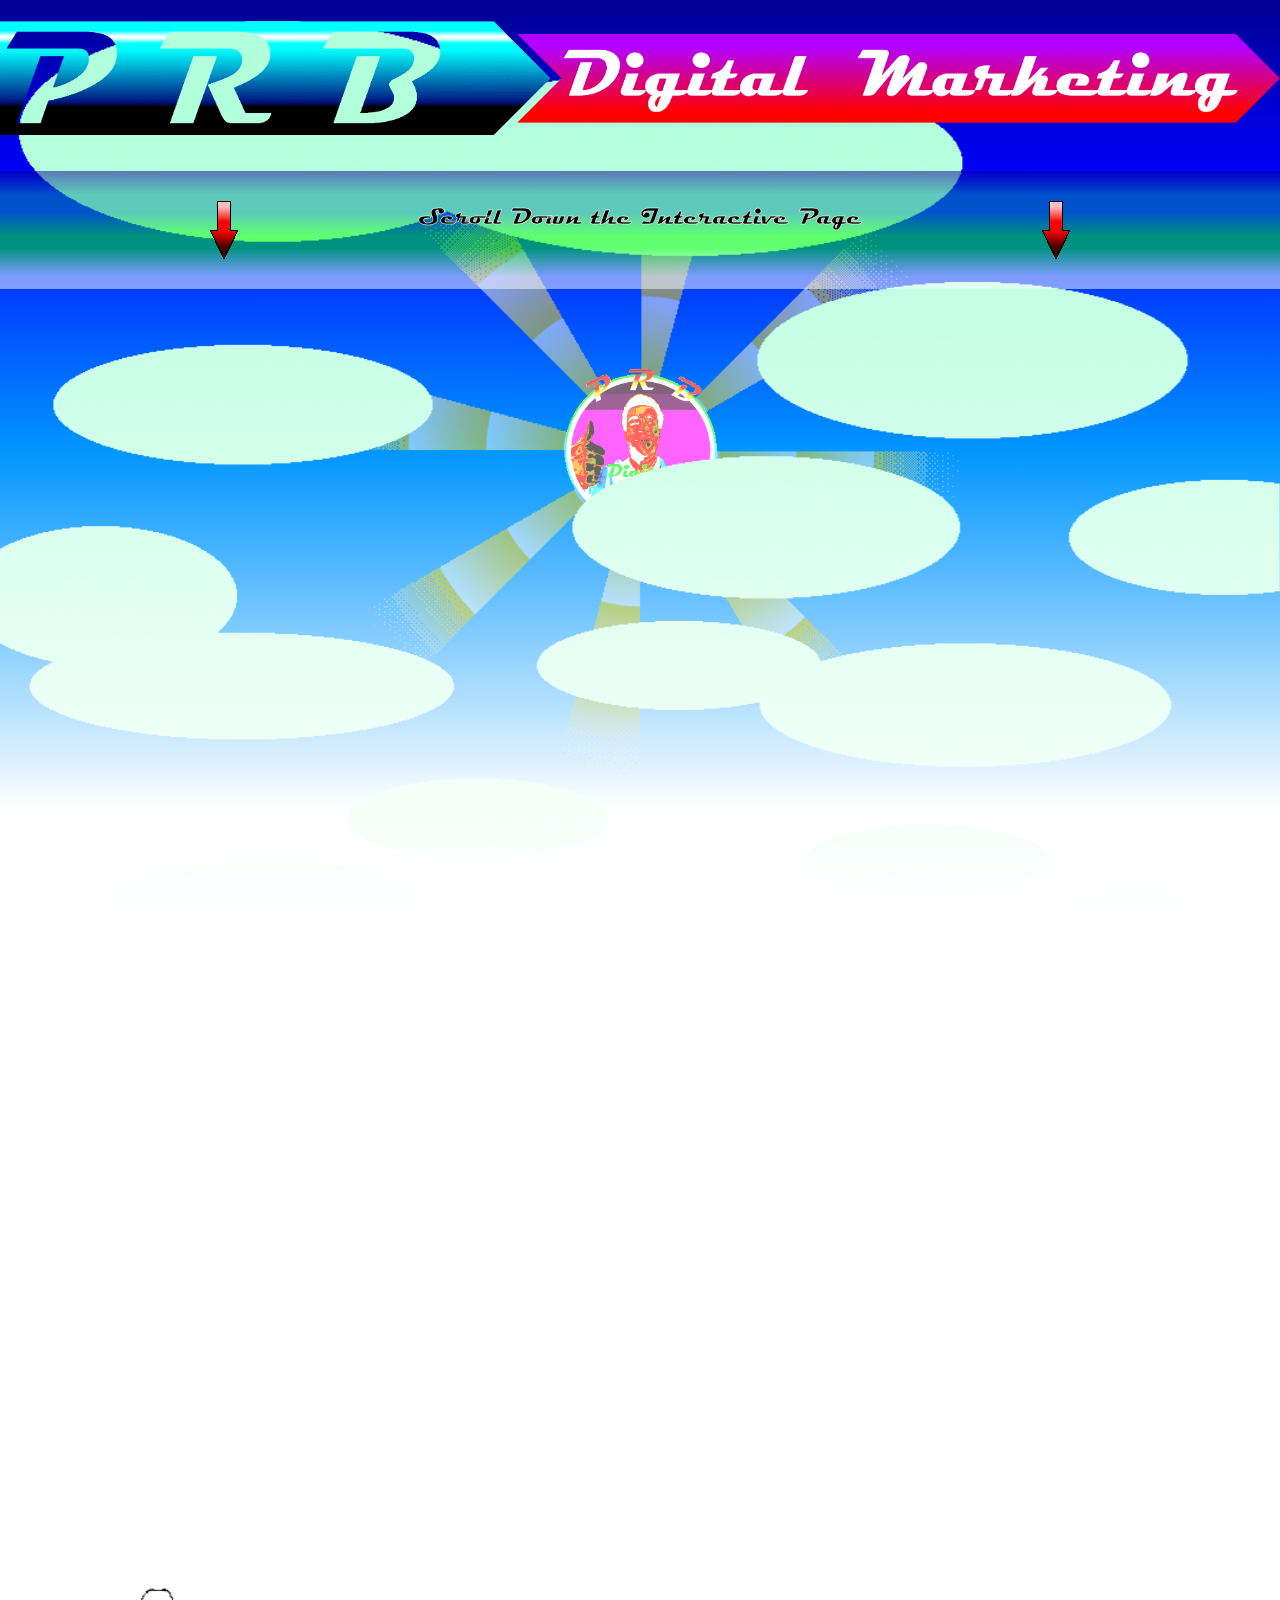
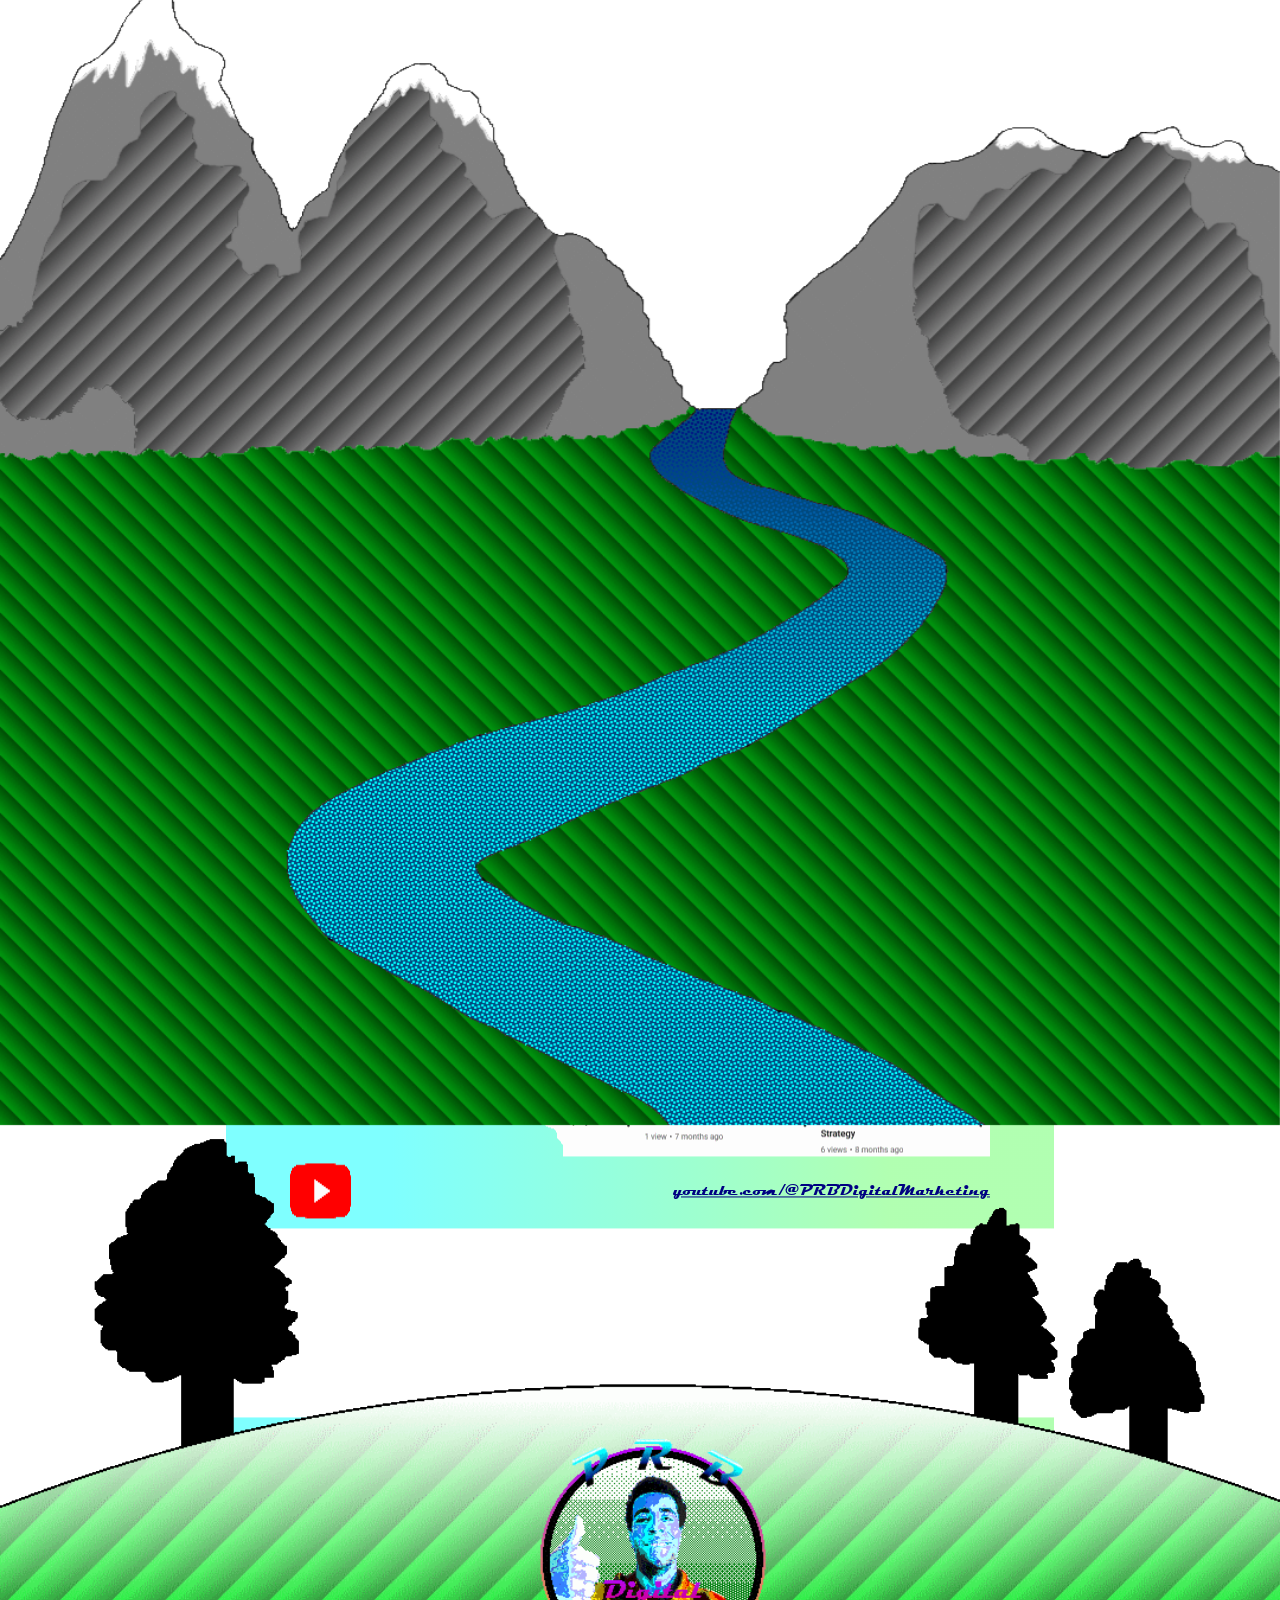
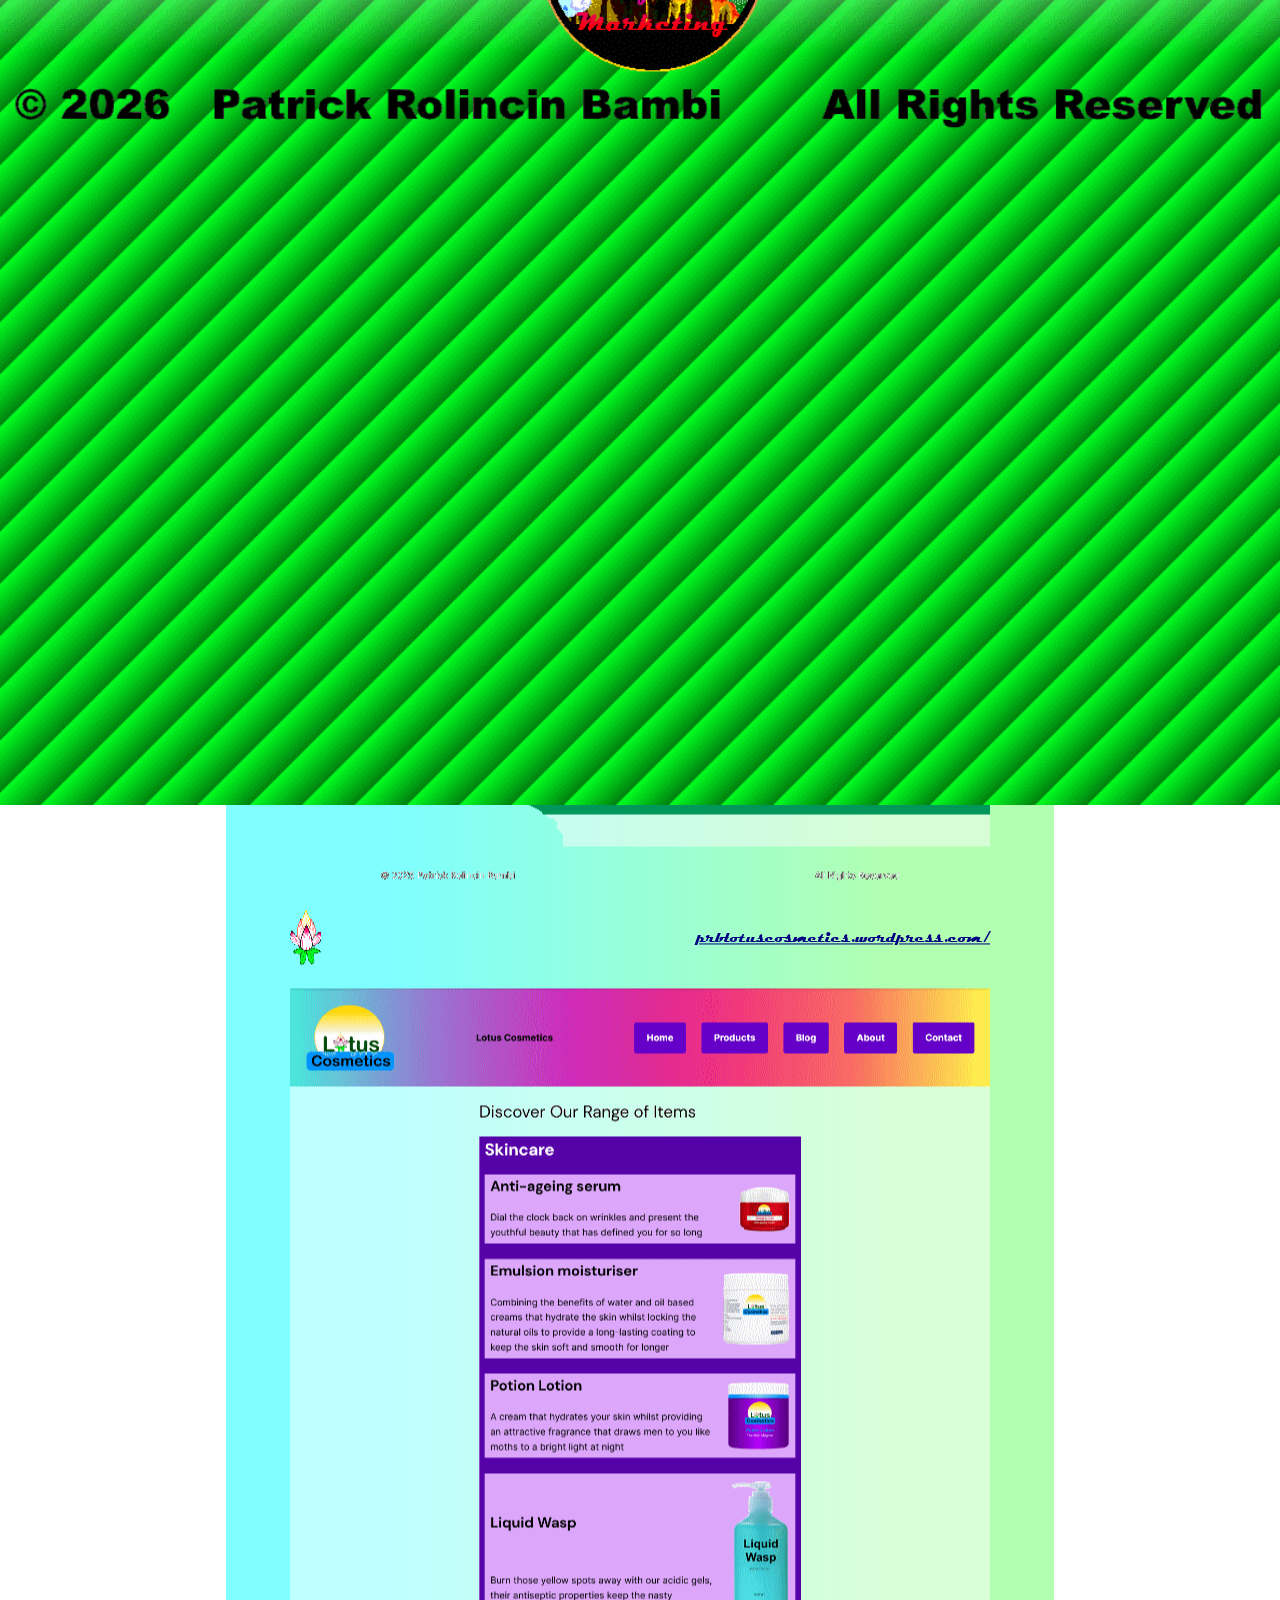
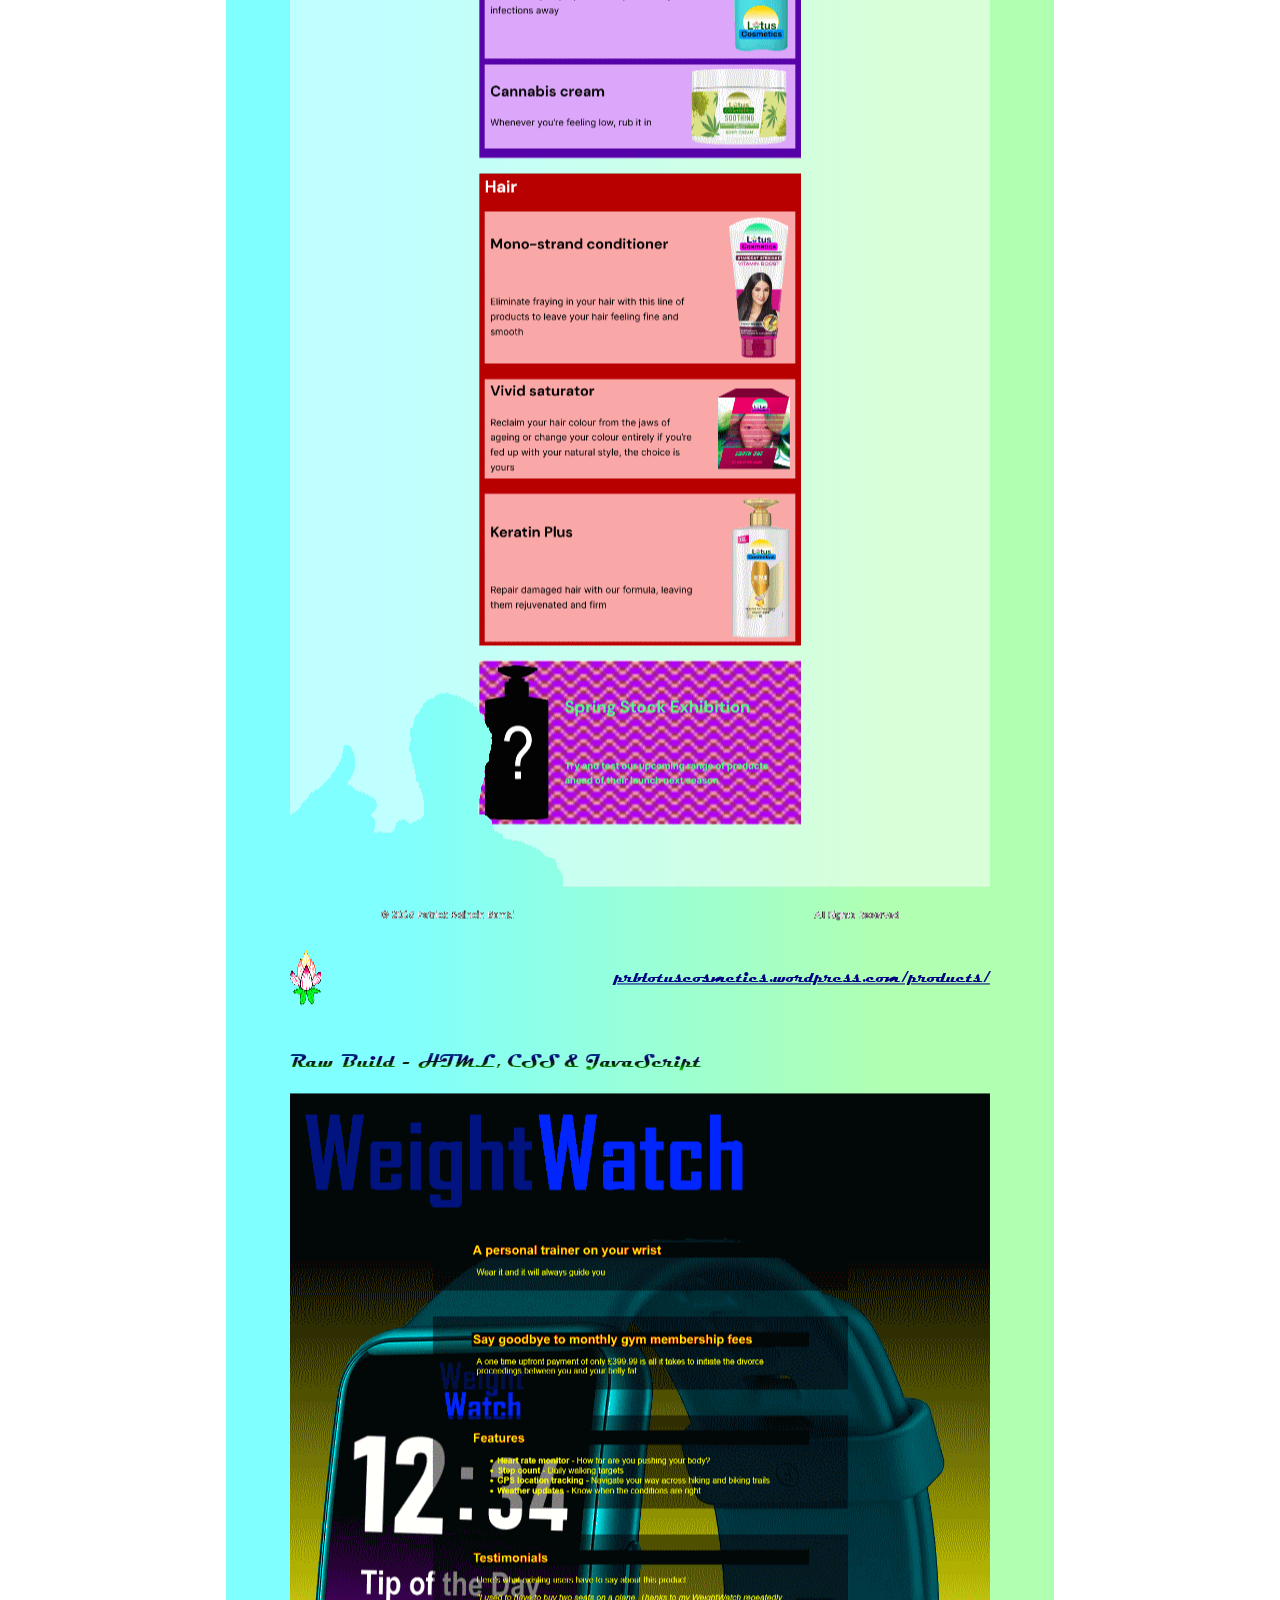
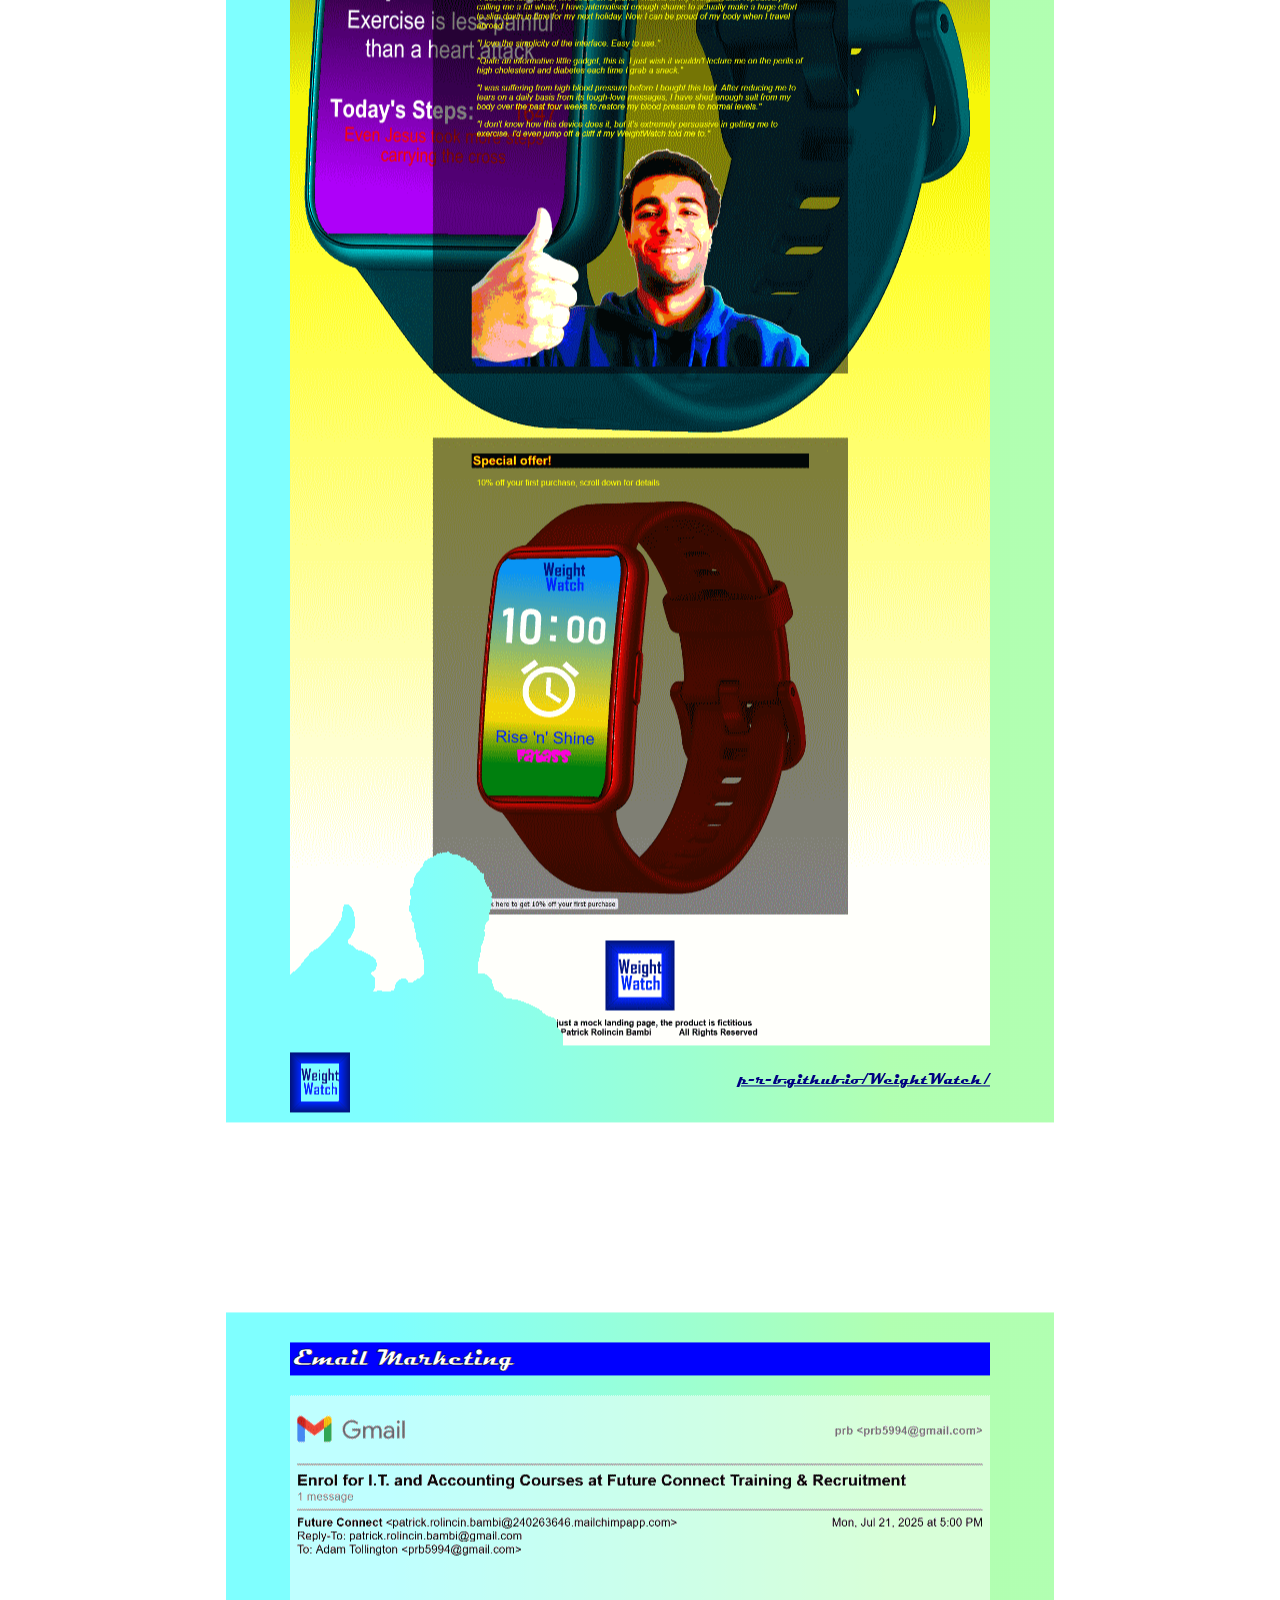
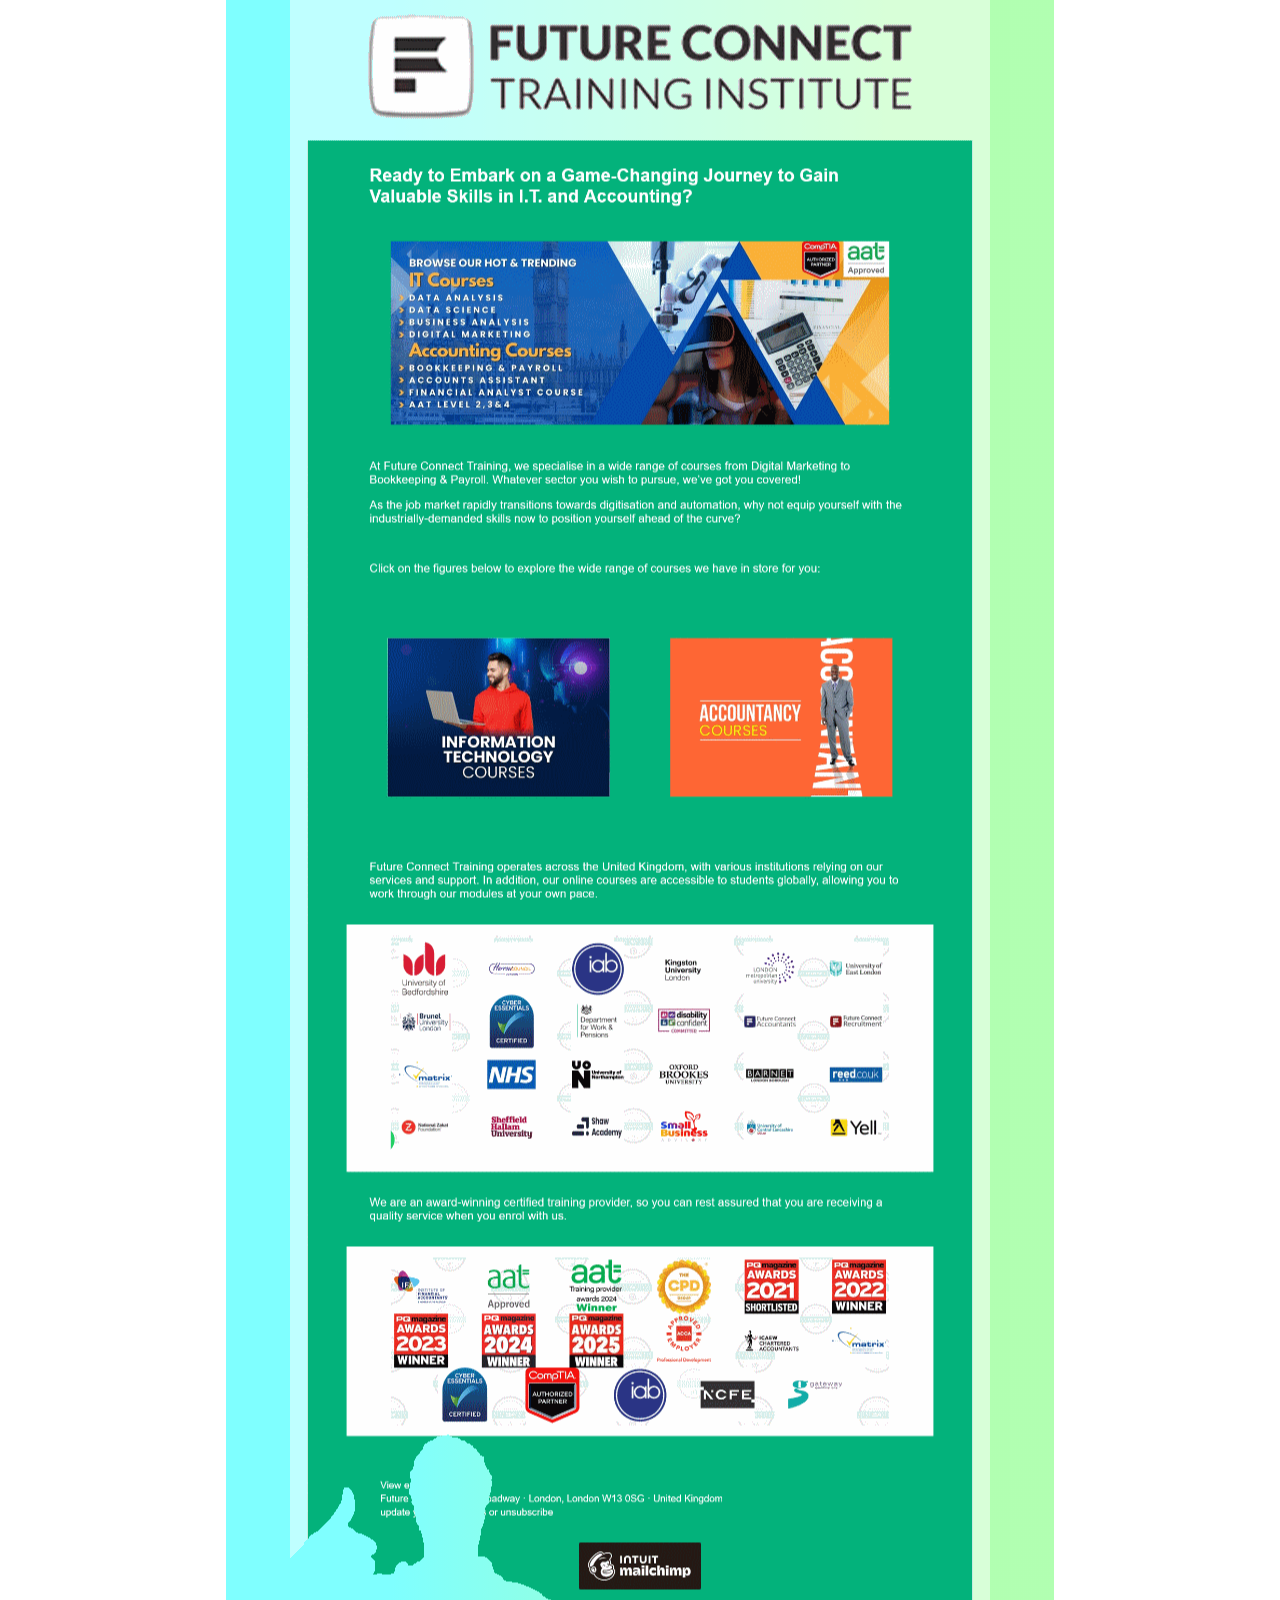
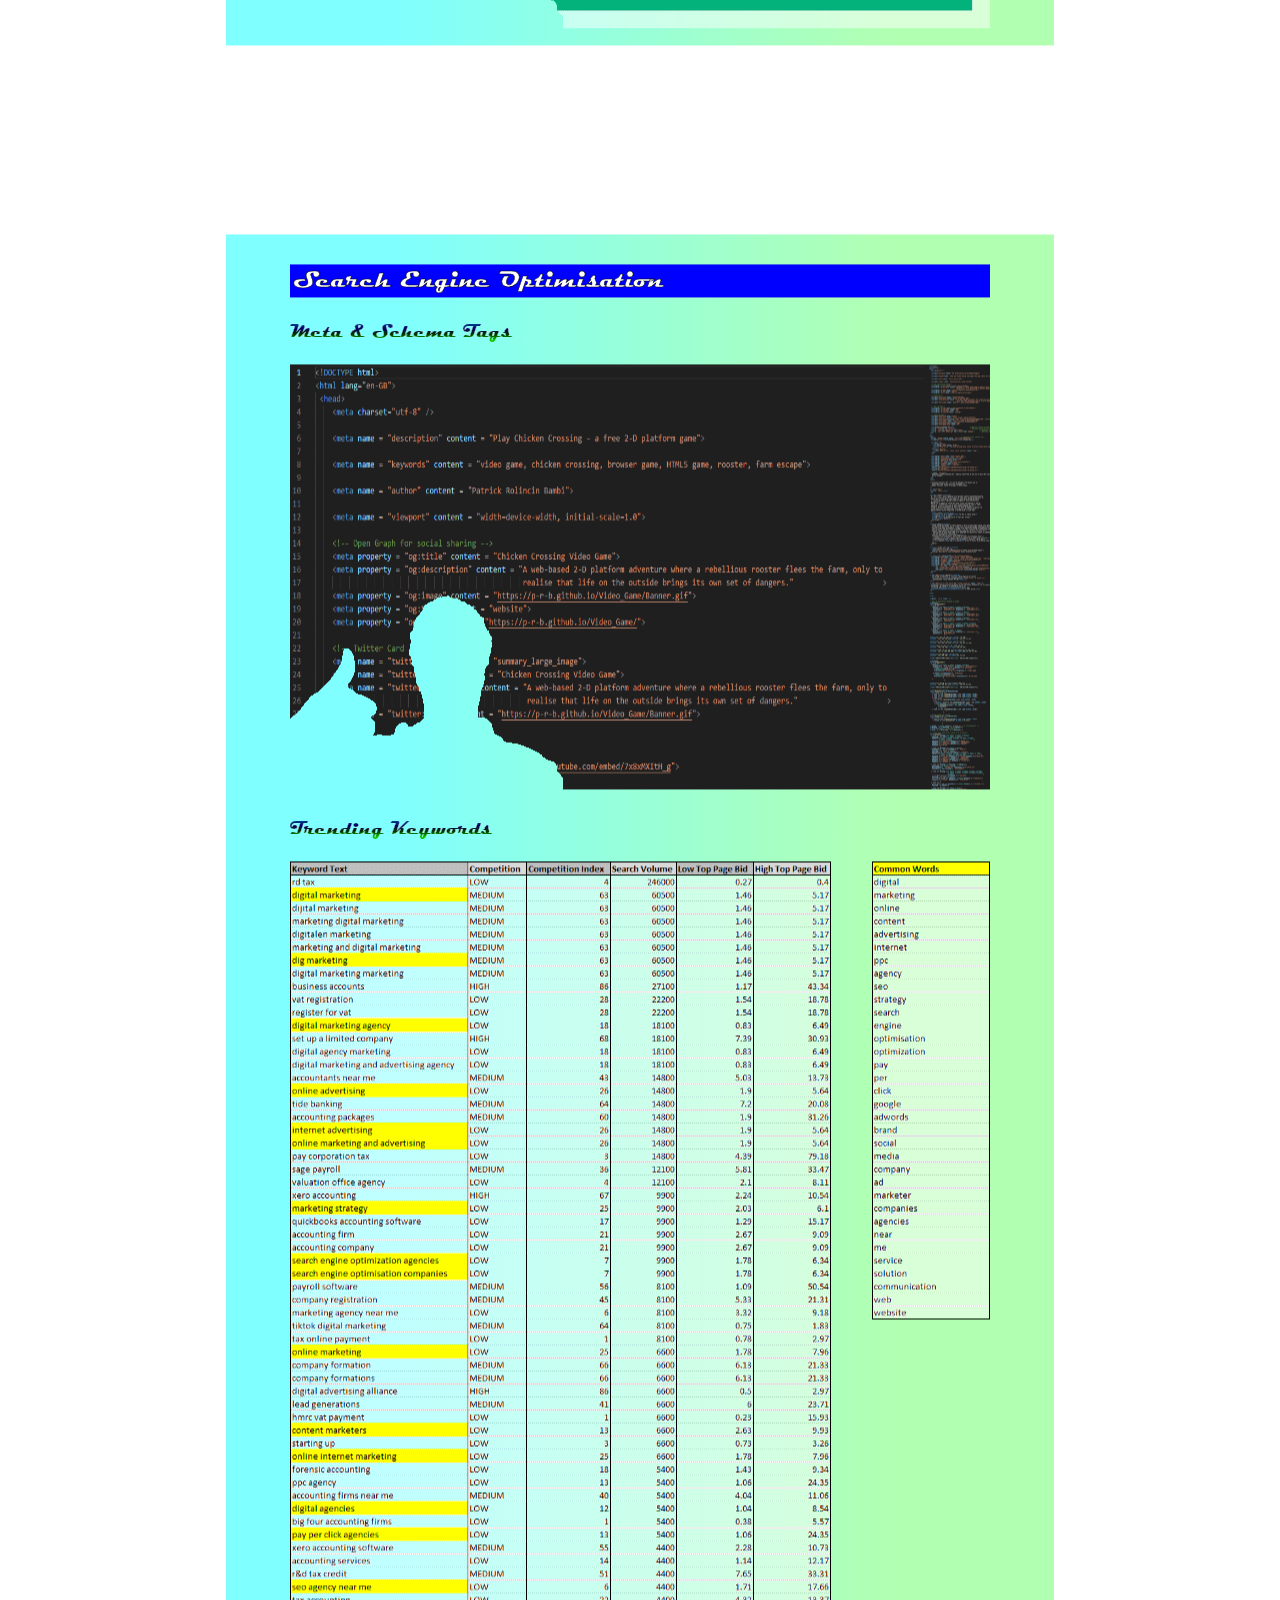
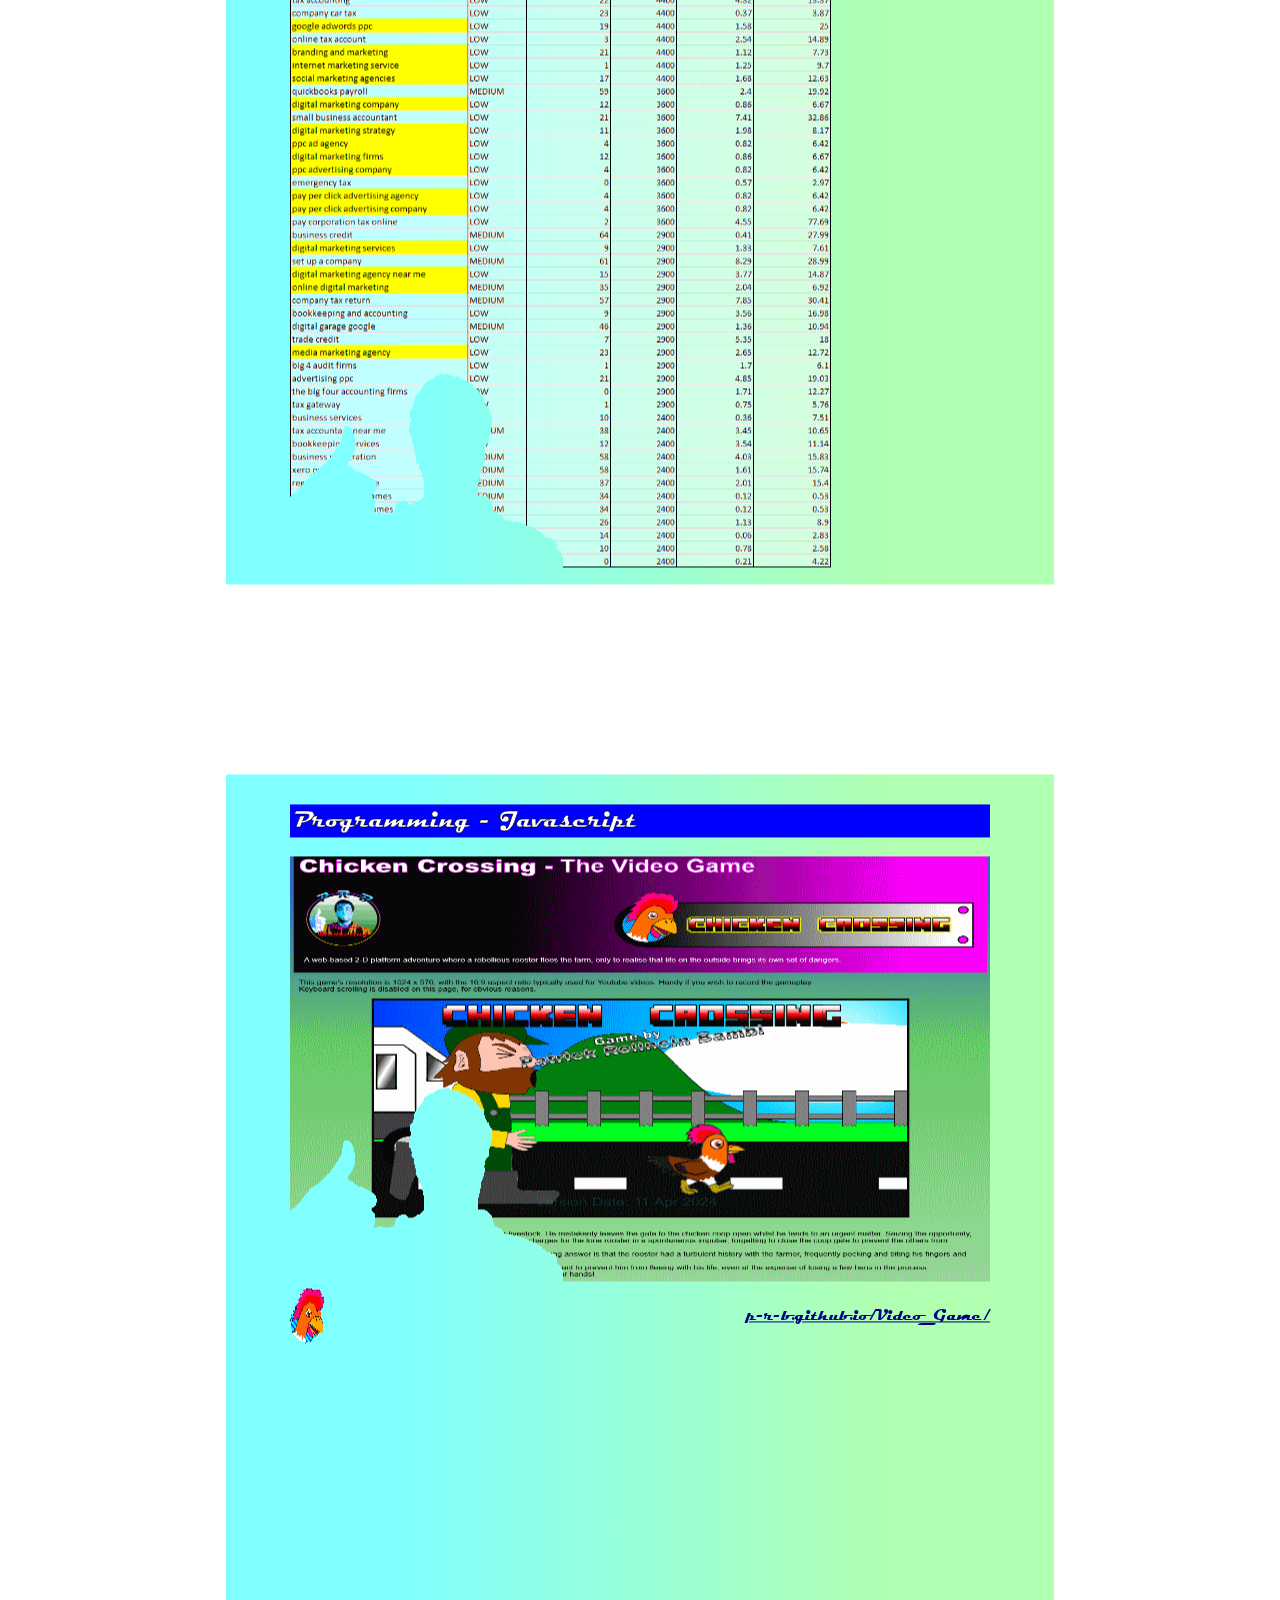
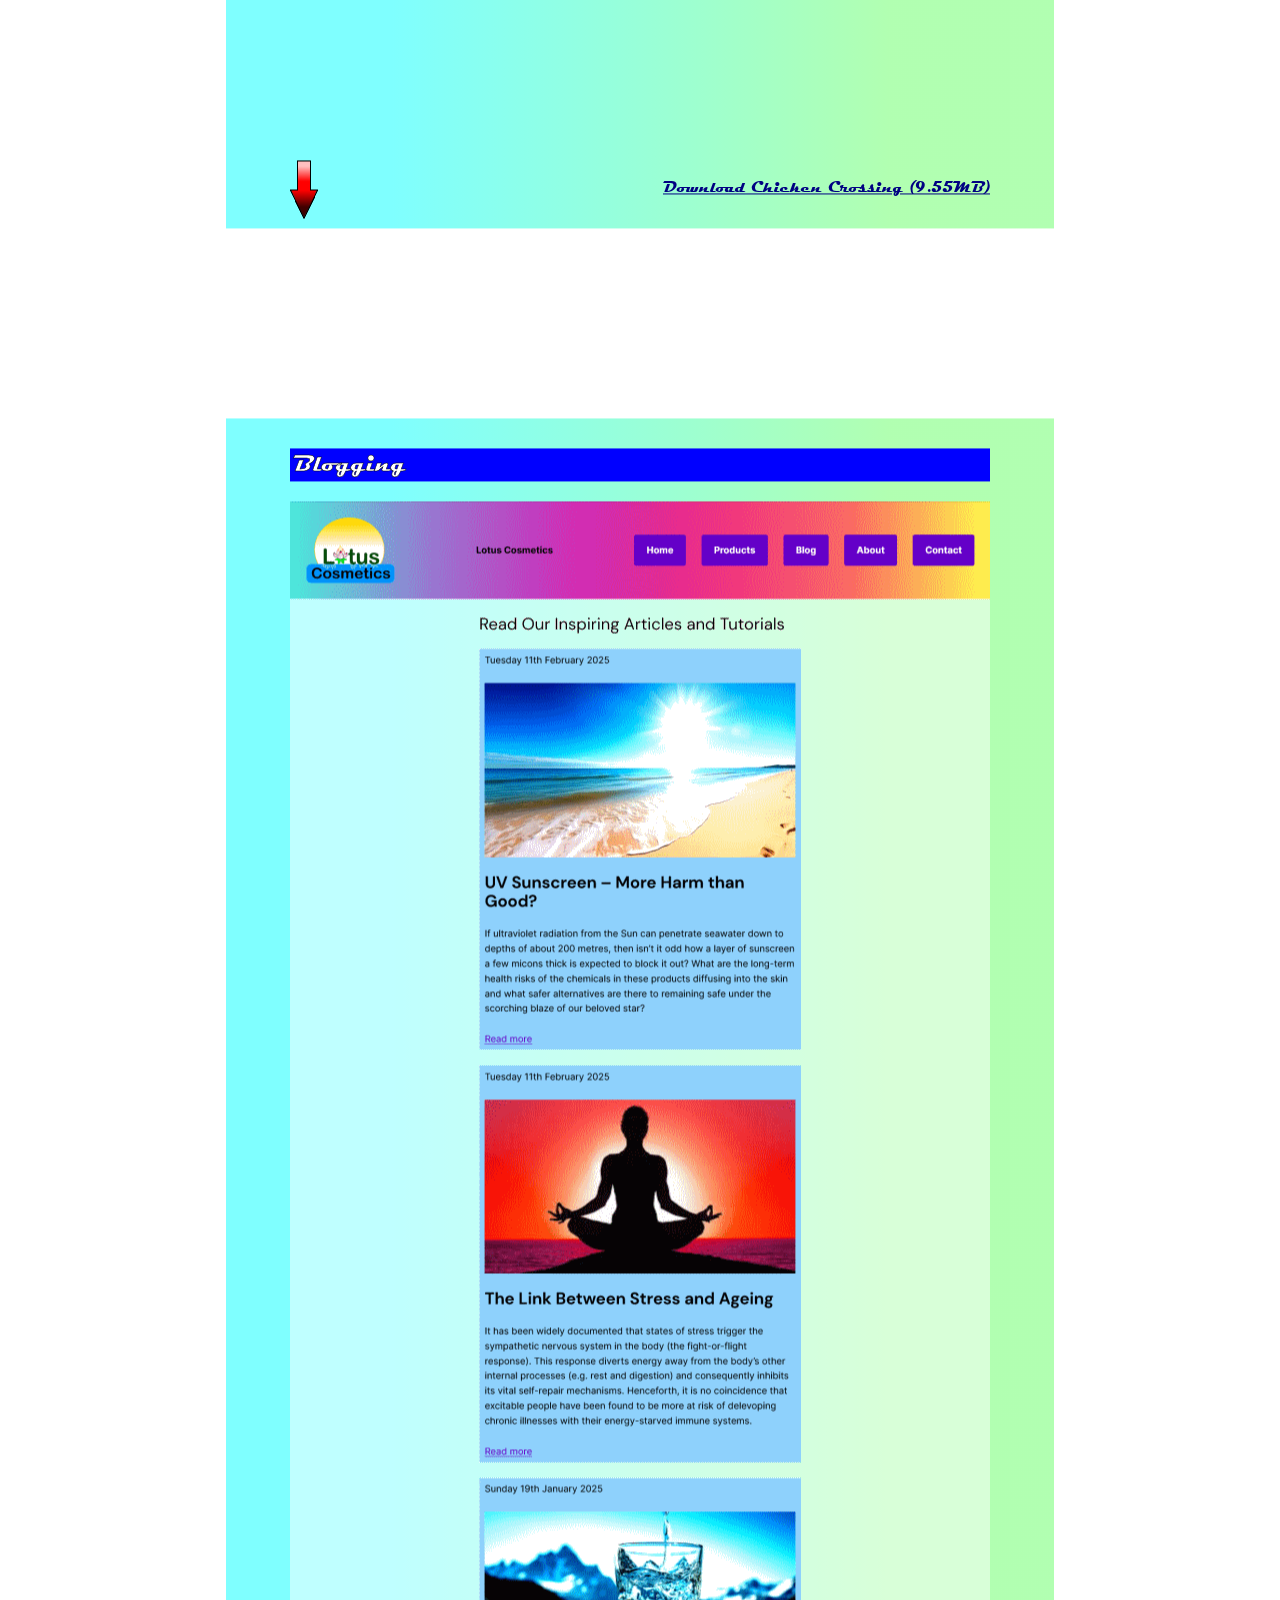
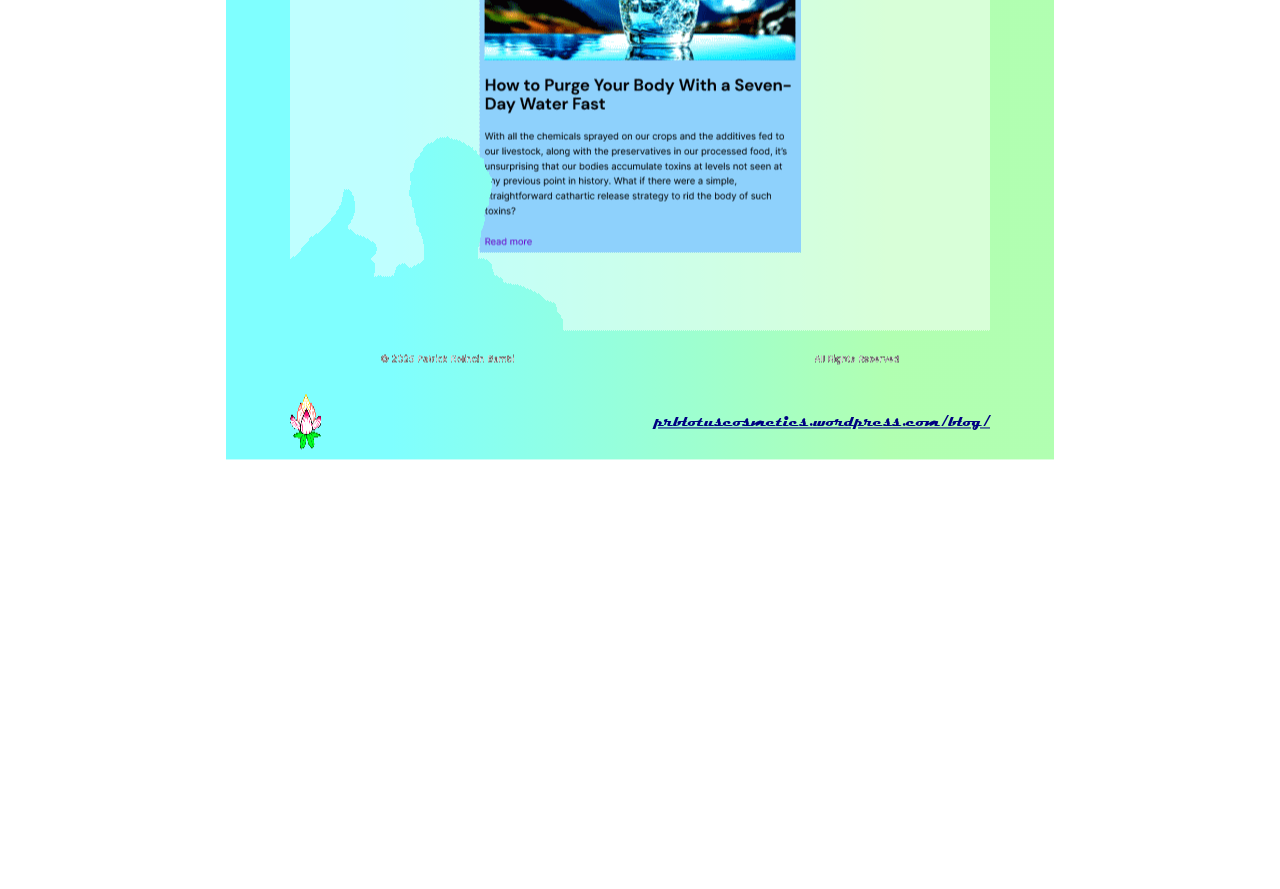
<file: index.html>
<!DOCTYPE html>
<html lang = "en-GB">
 <head>
    <meta charset="utf-8" />

    <meta name = "description" content = "Official webpage of PRB Digital Marketing">

    <meta name = "keywords" content = "digital marketing, programming, social media, seo, blogging">

    <meta name = "author" content = "Patrick Rolincin Bambi">

    <meta name = "viewport" content = "width=device-width, initial-scale=1.0">

    <title>PRB Digital Marketing</title>                         
    <link rel = "stylesheet" href = "styles.css" />
    <link rel = "icon" href = "PRB DM Icon.ico" sizes = "32x32" />                             <!--Reference to external icon file-->                 
 </head>
 <body>
  <header>
   <h1><div><img src = "Banner.gif" /></div></h1>
  </header>

  <div class = "Subheader"><h2><img src = "Download Icon.gif" />Scroll Down the Interactive Page<img src = "Download Icon.gif" /></h2></div>
  
  <div id = "Layer">
   <img class = "Loop" src = "Loop.gif" />
   <img class = "Star" src = "Star.gif" />
   <img class = "Clouds" src = "Clouds.gif" />
   <img id = "Valley" src = "Valley.gif" />
   <img id = "Ground" src = "Ground.gif" />
   <div class = "Section">
    <div>                                     
     <h2>Social Media Marketing</h2>
     <img src = "Social Media Screenshot.gif" />
     <a href = "https://www.youtube.com/@PRBDigitalMarketing" target = "_blank">
      <img src = "YT Icon.gif" /> <p><strong>youtube.com/@PRBDigitalMarketing</strong></p></a>
    </div>

    <div>                                     
     <h2>Website Marketing</h2>
     <h3>WordPress</h3>
     <img src = "Lotus Home Screenshot.gif" />
     <a href = "https://prblotuscosmetics.wordpress.com/" target = "_blank">
      <img src = "Lotus Icon.gif" /> <p><strong>prblotuscosmetics.wordpress.com/</strong></p></a><br>
     <img src = "Lotus Range Screenshot.gif" />
     <a href = "https://prblotuscosmetics.wordpress.com/products/" target = "_blank">
      <img src = "Lotus Icon.gif" /> <p><strong>prblotuscosmetics.wordpress.com/products/</strong></p></a><br>
     <h3>Raw Build - HTML, CSS & JavaScript</h3>
     <img src = "WeightWatch Screenshot.gif" />
     <a href = "https://p-r-b.github.io/WeightWatch/" target = "_blank">
      <img src = "WeightWatch Icon.gif" /> <p><strong>p-r-b.github.io/WeightWatch/</strong></p></a>
    </div>

    <div>                                     
     <h2>Email Marketing</h2>
     <img src = "Mailchimp Screenshot.gif" />
    </div>

    <div>                                   
     <h2>Search Engine Optimisation</h2>
     <h3>Meta & Schema Tags</h3>
     <img src = "SEO Screenshot.gif" /><br>
     <h3>Trending Keywords</h3>
     <img src = "Trending Keywords Screenshot.gif" />
    </div>

    <div>                                   
     <h2>Programming - Javascript</h2>
     <img src = "Chicken Crossing Screenshot.gif" />
     <a href = "https://p-r-b.github.io/Video_Game/" target = "_blank">
      <img src = "Chicken Crossing Icon.gif" /> <p><strong>p-r-b.github.io/Video_Game/</strong></p></a><br>
      <div class = "Video" itemscope itemtype = "http://schema.org/VideoObject">
       <meta itemprop = "name" content = "Chicken Crossing - Gameplay Walkthrough">
       <meta itemprop = "description" content = "Watch the official Chicken Crossing gameplay demo - a browser-based 2-D platform game.">
       <meta itemprop = "thumbnailUrl" content = "https://p-r-b.github.io/Video_Game/Banner.gif">
       <meta itemprop = "uploadDate" content = "2025-05-26">
       <meta itemprop = "embedUrl" content = "https://www.youtube.com/embed/7x8xMXItH_g">
       <meta itemprop = "duration" content = "PT19M23S"> <!-- 19 min 23 sec -->
       <iframe src = "https://www.youtube.com/embed/7x8xMXItH_g?si=4Y8lxWFBdVlj5fn_"
               title = "Chicken Crossing - Gameplay Walkthrough" frameborder = "0"
               allow = "accelerometer; autoplay; clipboard-write; encrypted-media; gyroscope; picture-in-picture; web-share"
               referrerpolicy = "strict-origin-when-cross-origin" allowfullscreen itemprop = "contentUrl"                   >
       </iframe>
      </div>
      <a href = "Chicken Crossing - The Download.zip">
         <img src = "Download Icon.gif" /><p><strong>Download Chicken Crossing (9.55MB)</strong></p></a>
    </div>

    <div>                                     
     <h2>Blogging</h2>
     <img src = "Lotus Blogs Screenshot.gif" />
     <a href = "https://prblotuscosmetics.wordpress.com/blog/" target = "_blank">
      <img src = "Lotus Icon.gif" /> <p><strong>prblotuscosmetics.wordpress.com/blog/</strong></p></a>
    </div>
   </div>
  </div>

  <script>
   setInterval(Touchdown, 16);

   let root = document.documentElement; root.style.setProperty("--scrolltop", root.scrollTop);
   document.addEventListener("scroll", evt => {
    if (document.getElementById("Ground").getBoundingClientRect().y + (668/1366)*window.innerWidth > window.innerHeight)
      {root.style.setProperty("--scrolltop", root.scrollTop)}
    else {root.scrollTop -= 10; if (root.scrollTop < parseFloat(getComputedStyle(root).getPropertyValue("--scrolltop"))) 
            {root.style.setProperty("--scrolltop", root.scrollTop)}
         }                                    });

   function updateScale() {const W = window.innerWidth; document.documentElement.style.setProperty('--W', W);
    const H = window.innerHeight; document.documentElement.style.setProperty('--H', H)
                          }

   var G;                       
   function Touchdown() {
    if (document.getElementById("Valley").getBoundingClientRect().y + 0.5*document.getElementById("Valley").height > window.innerHeight)
      {G = document.getElementById("Valley").getBoundingClientRect().y + document.getElementById("Valley").height}
    else {G = 3*document.getElementById("Valley").getBoundingClientRect().y + 2*document.getElementById("Valley").height - 2*window.innerHeight};
    document.documentElement.style.setProperty('--G', G)
                        }

   window.addEventListener('resize', updateScale); updateScale();
  </script>
 </body>
</html>
</file>
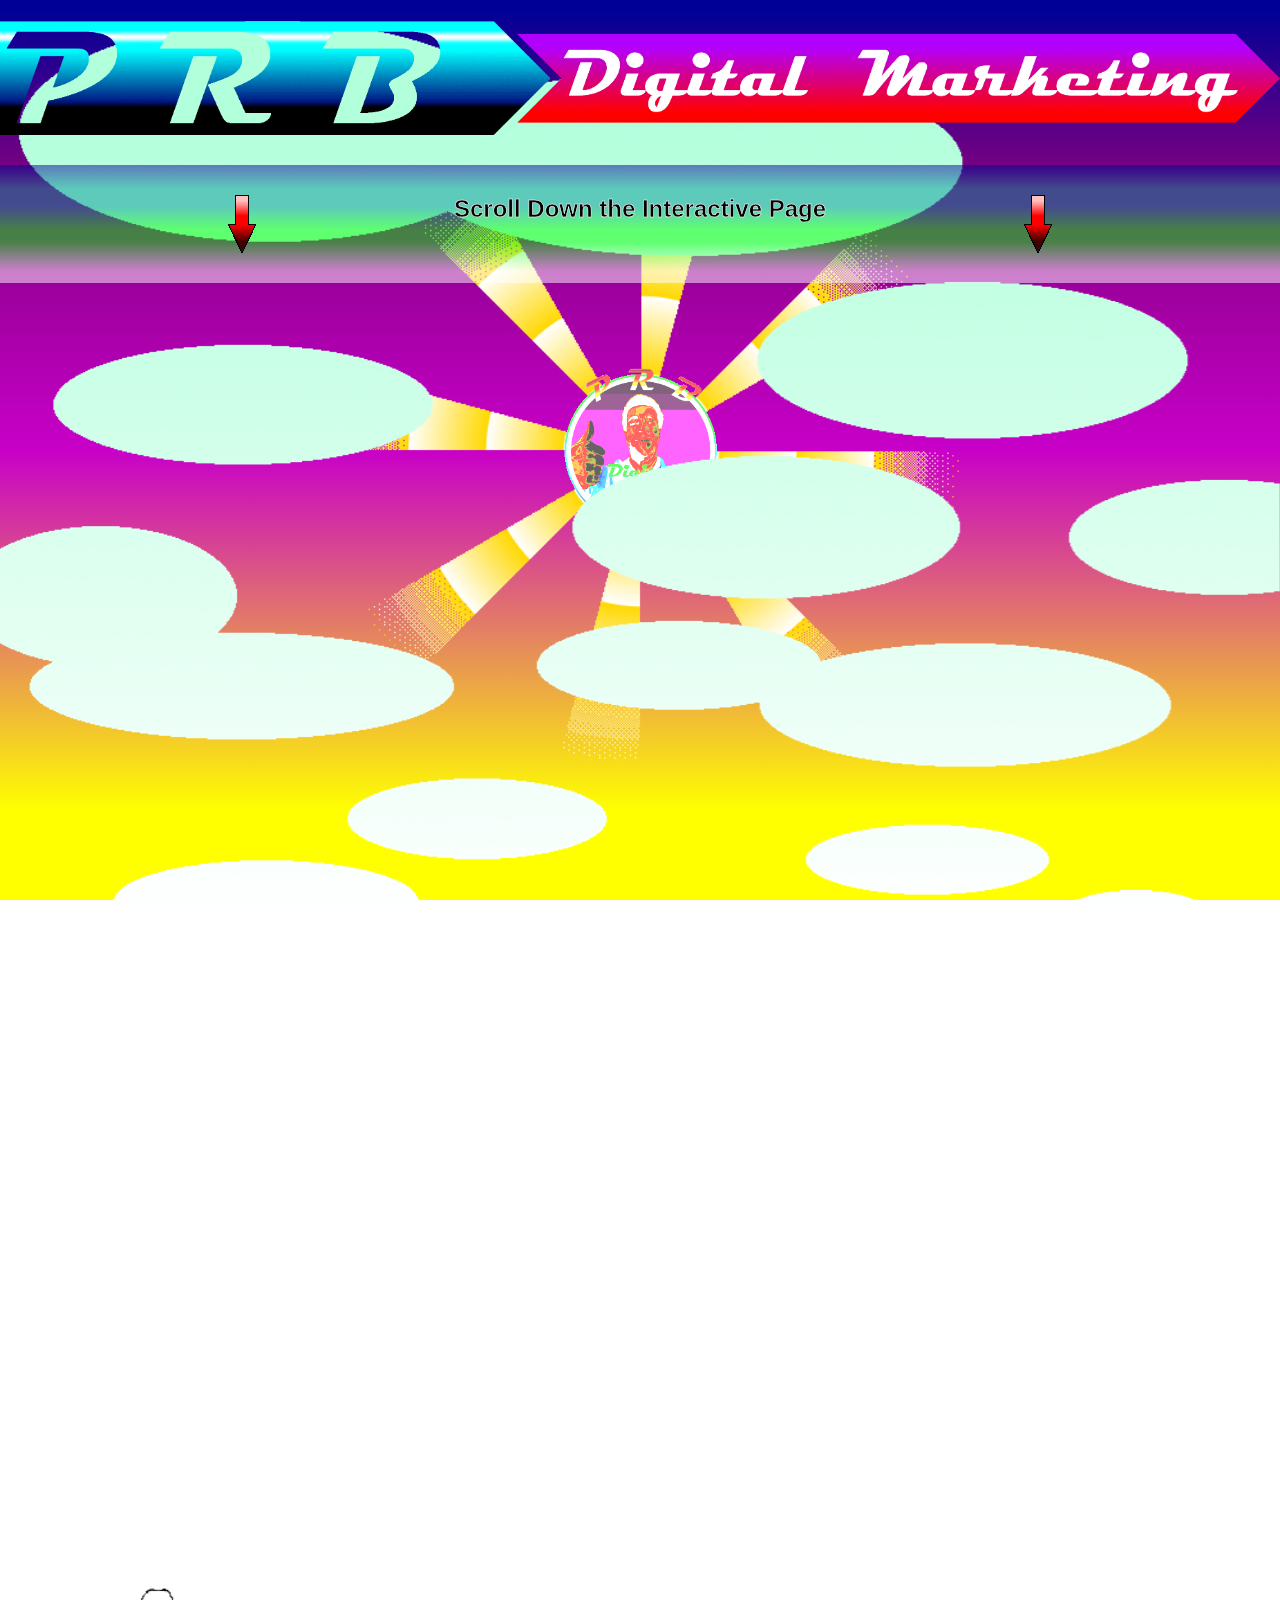
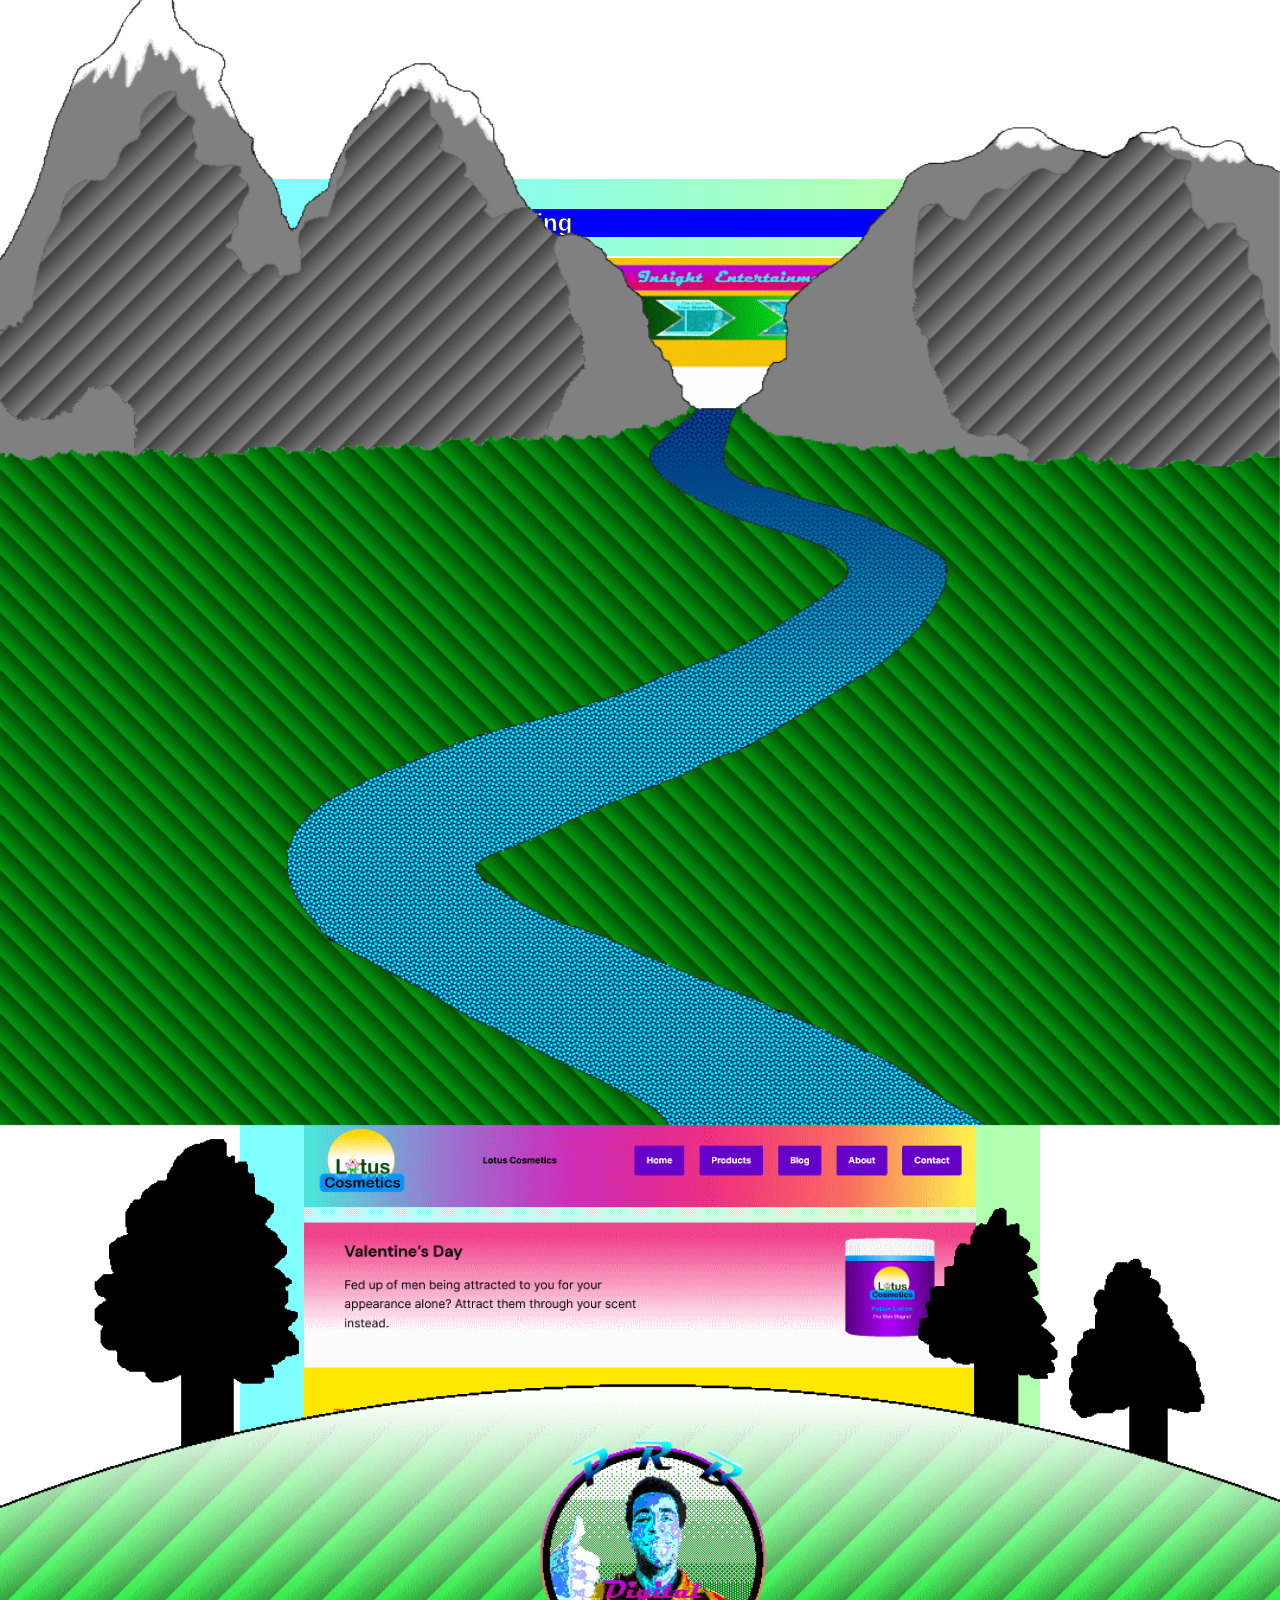
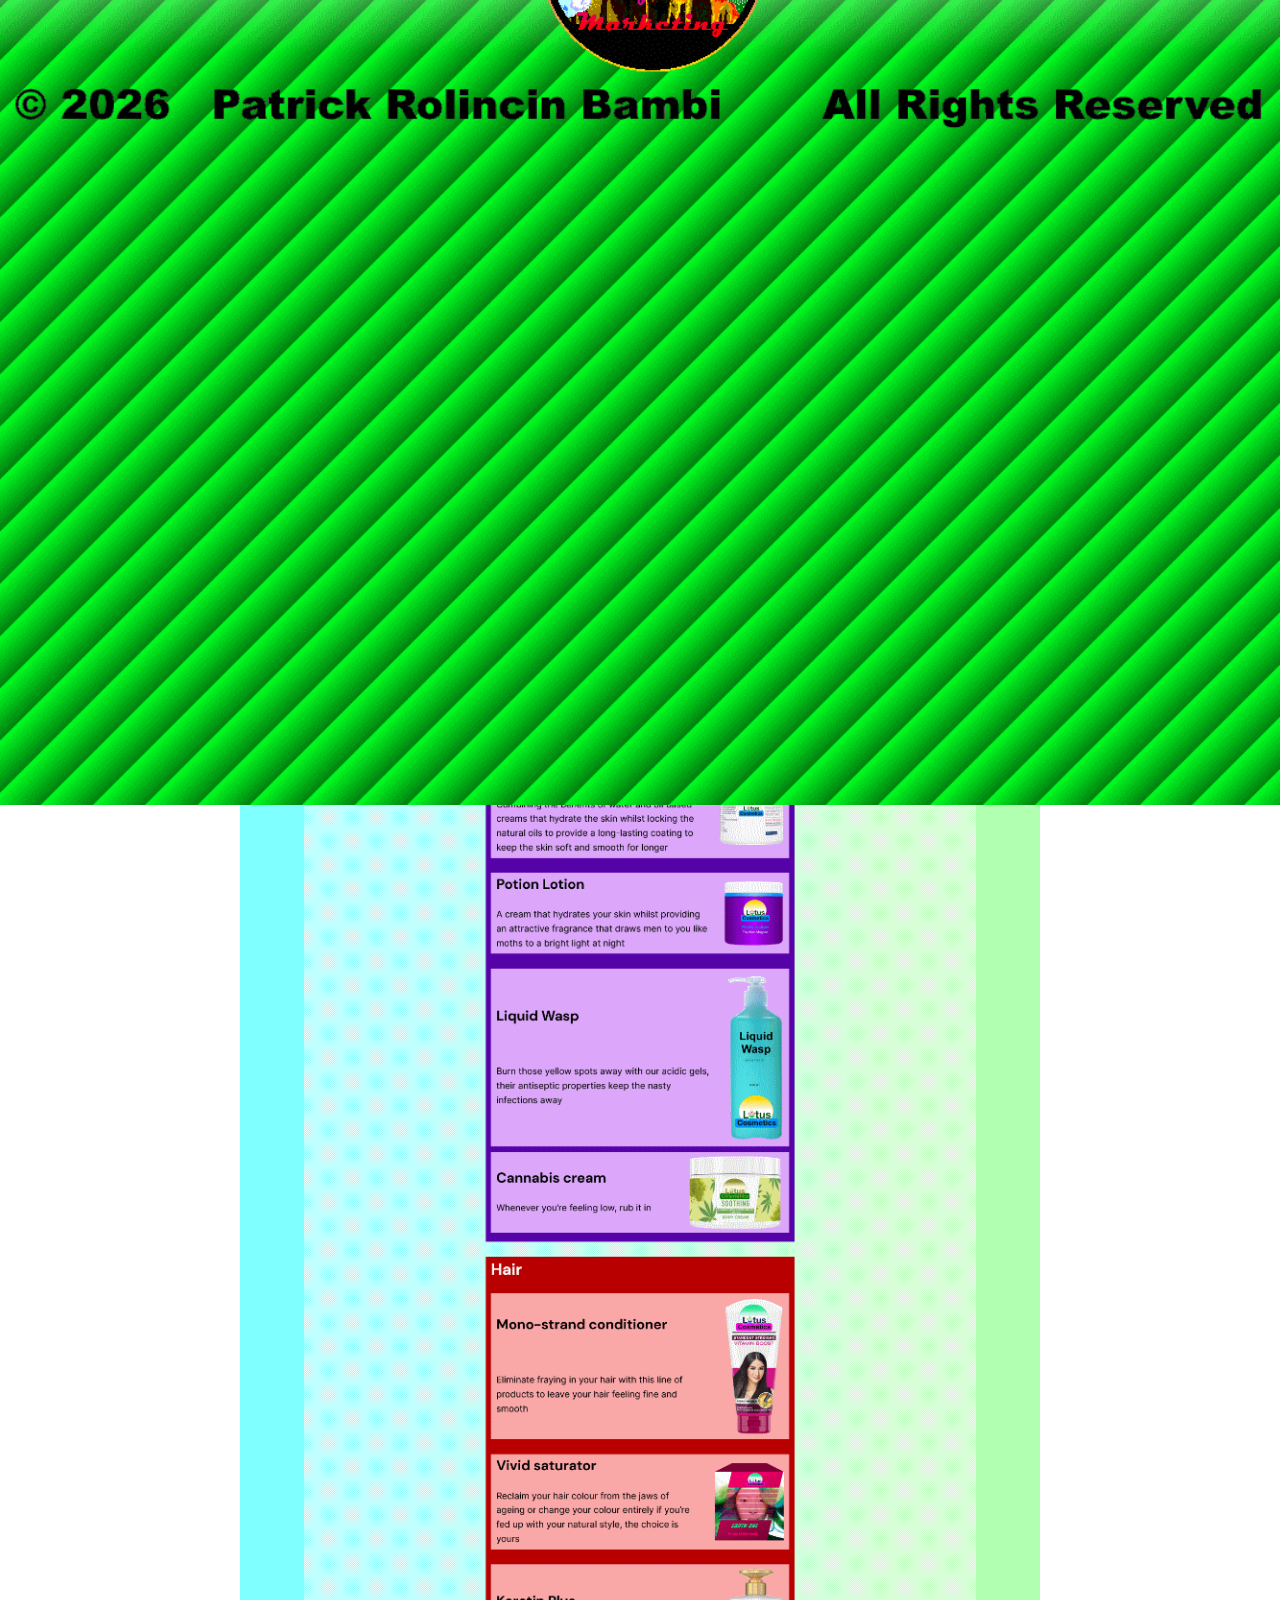
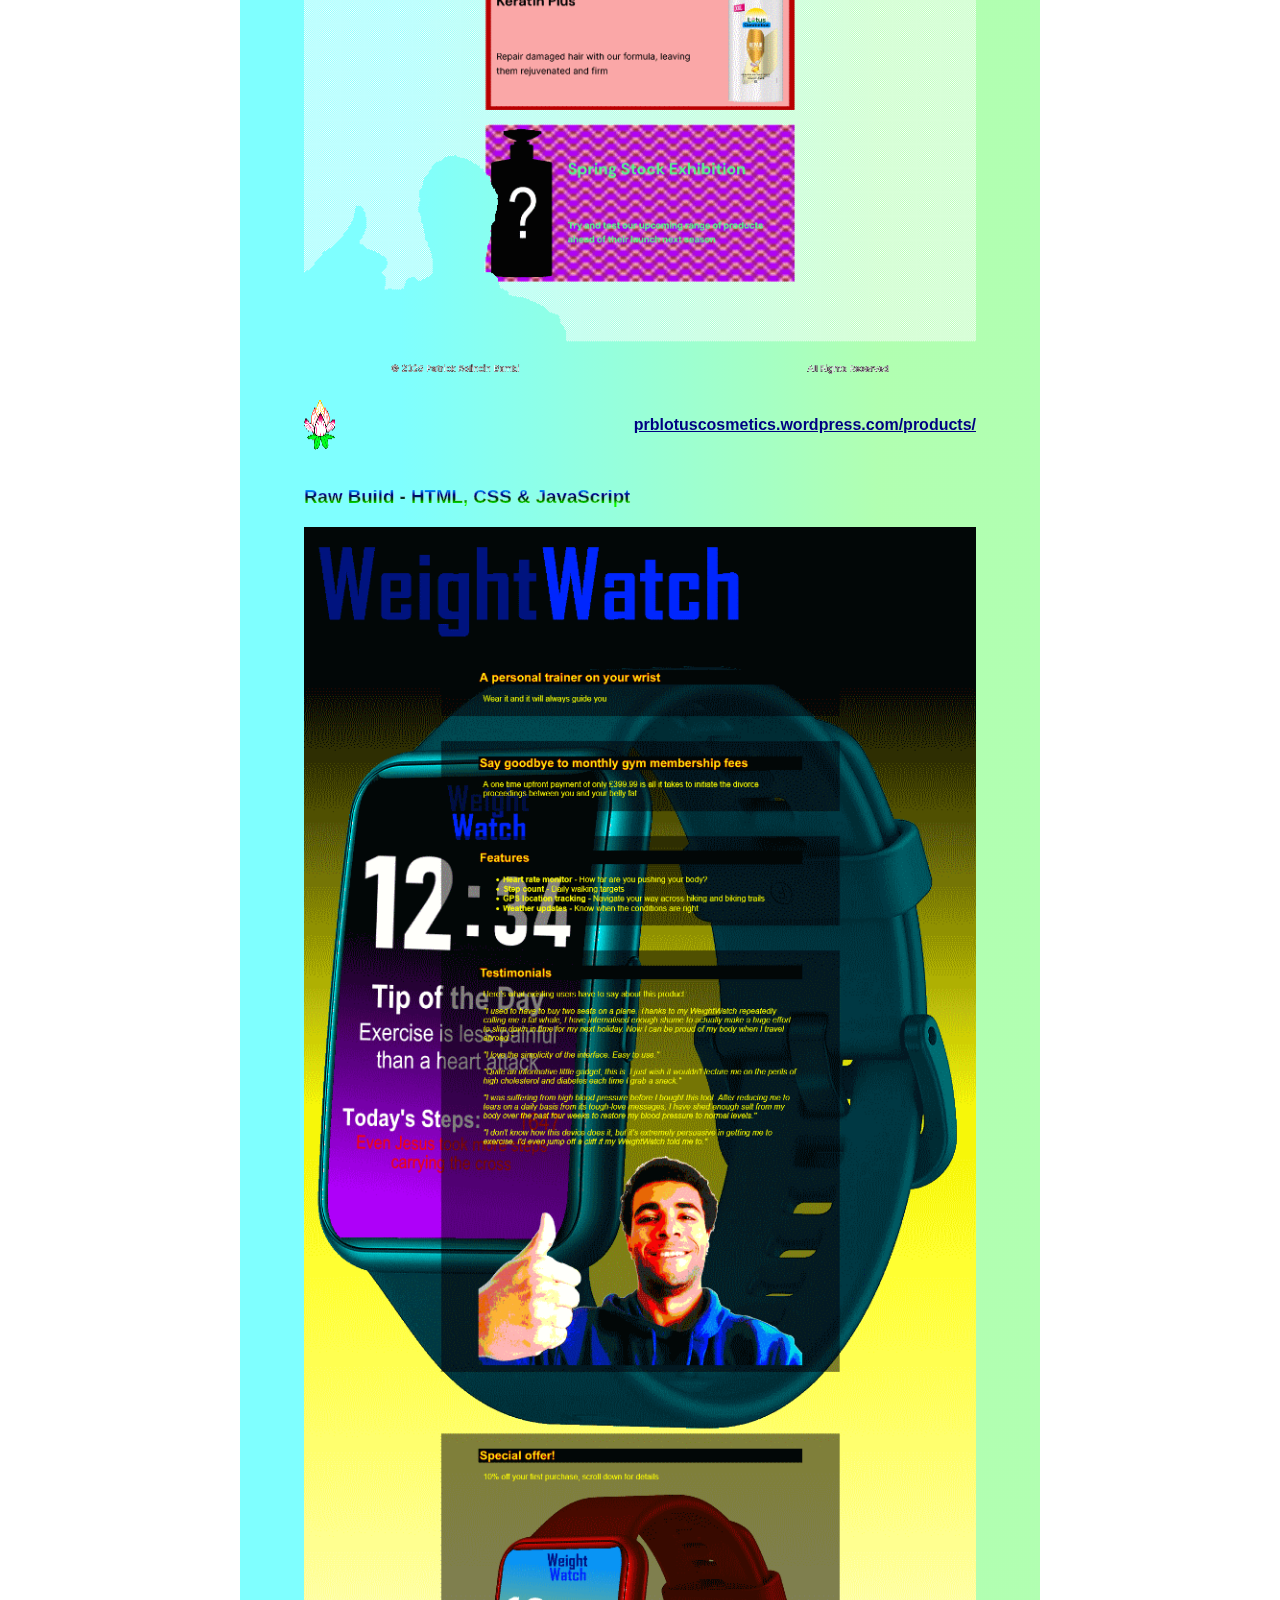
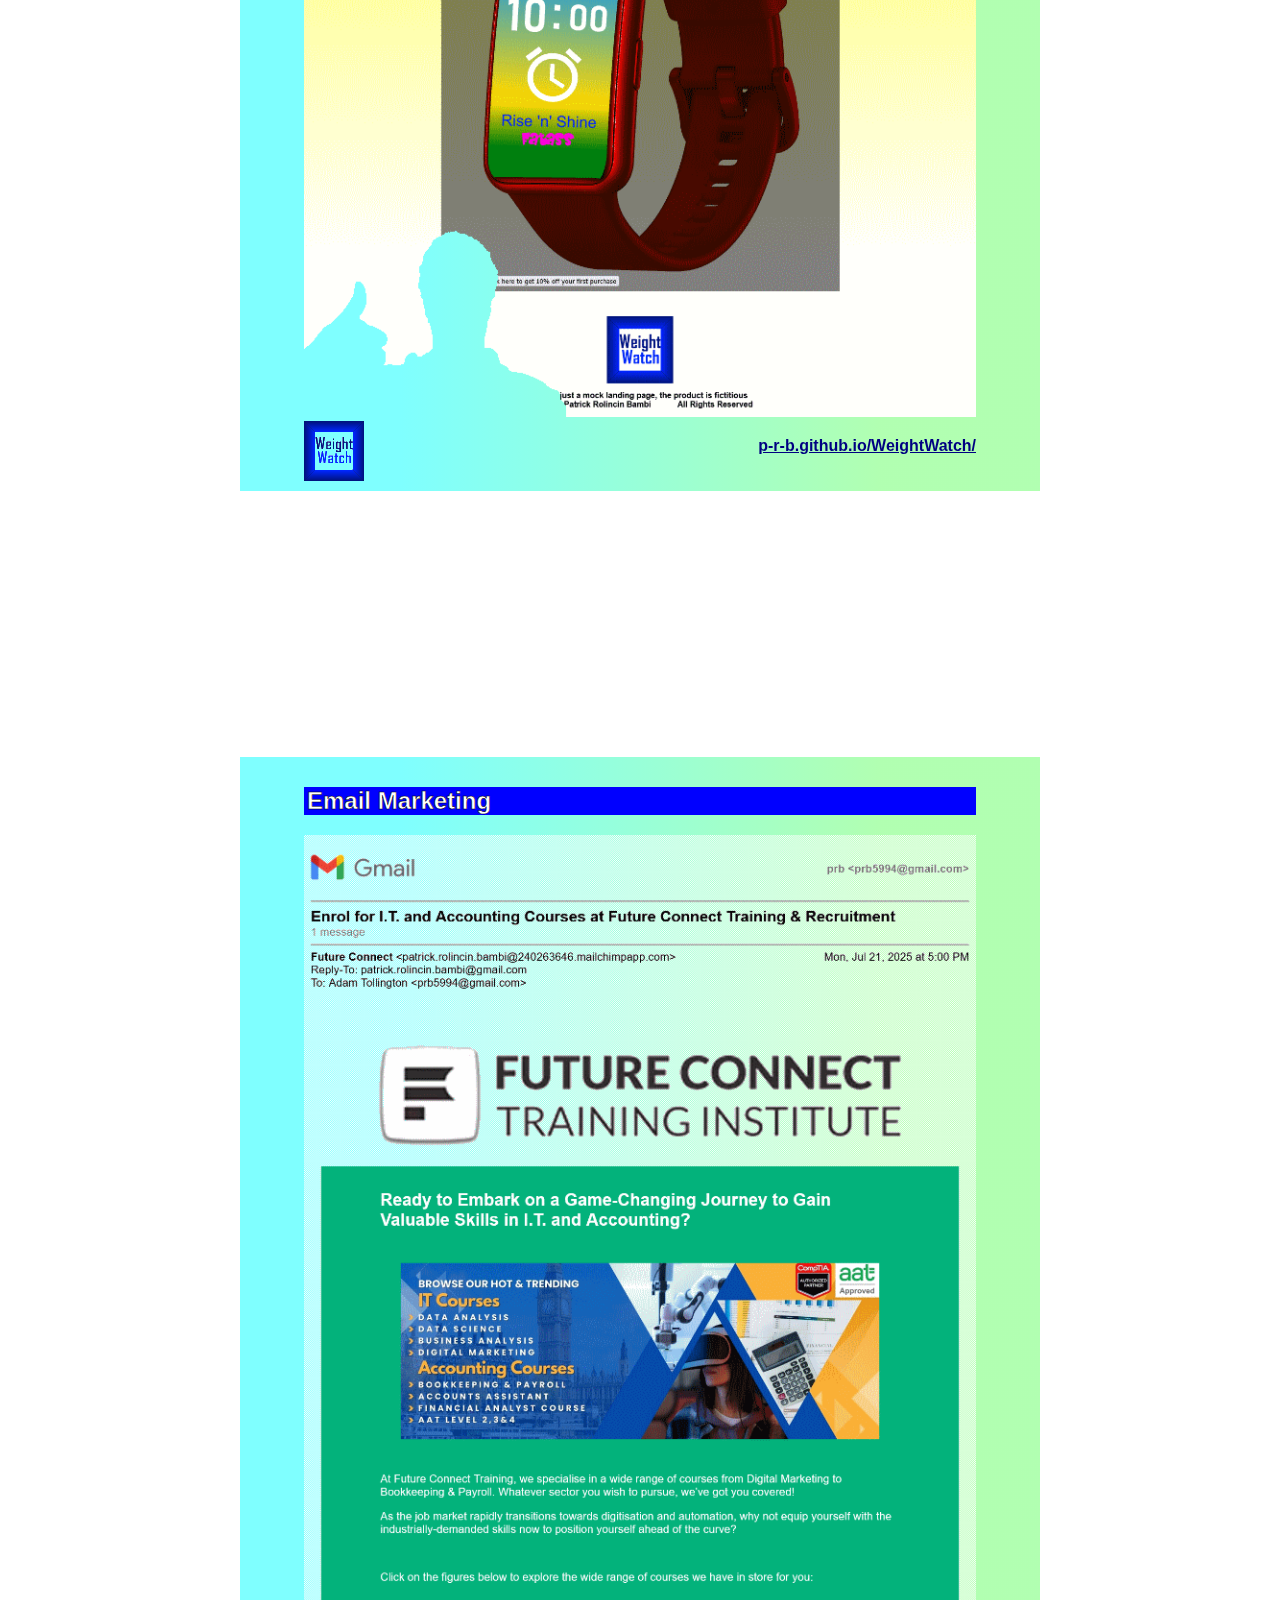
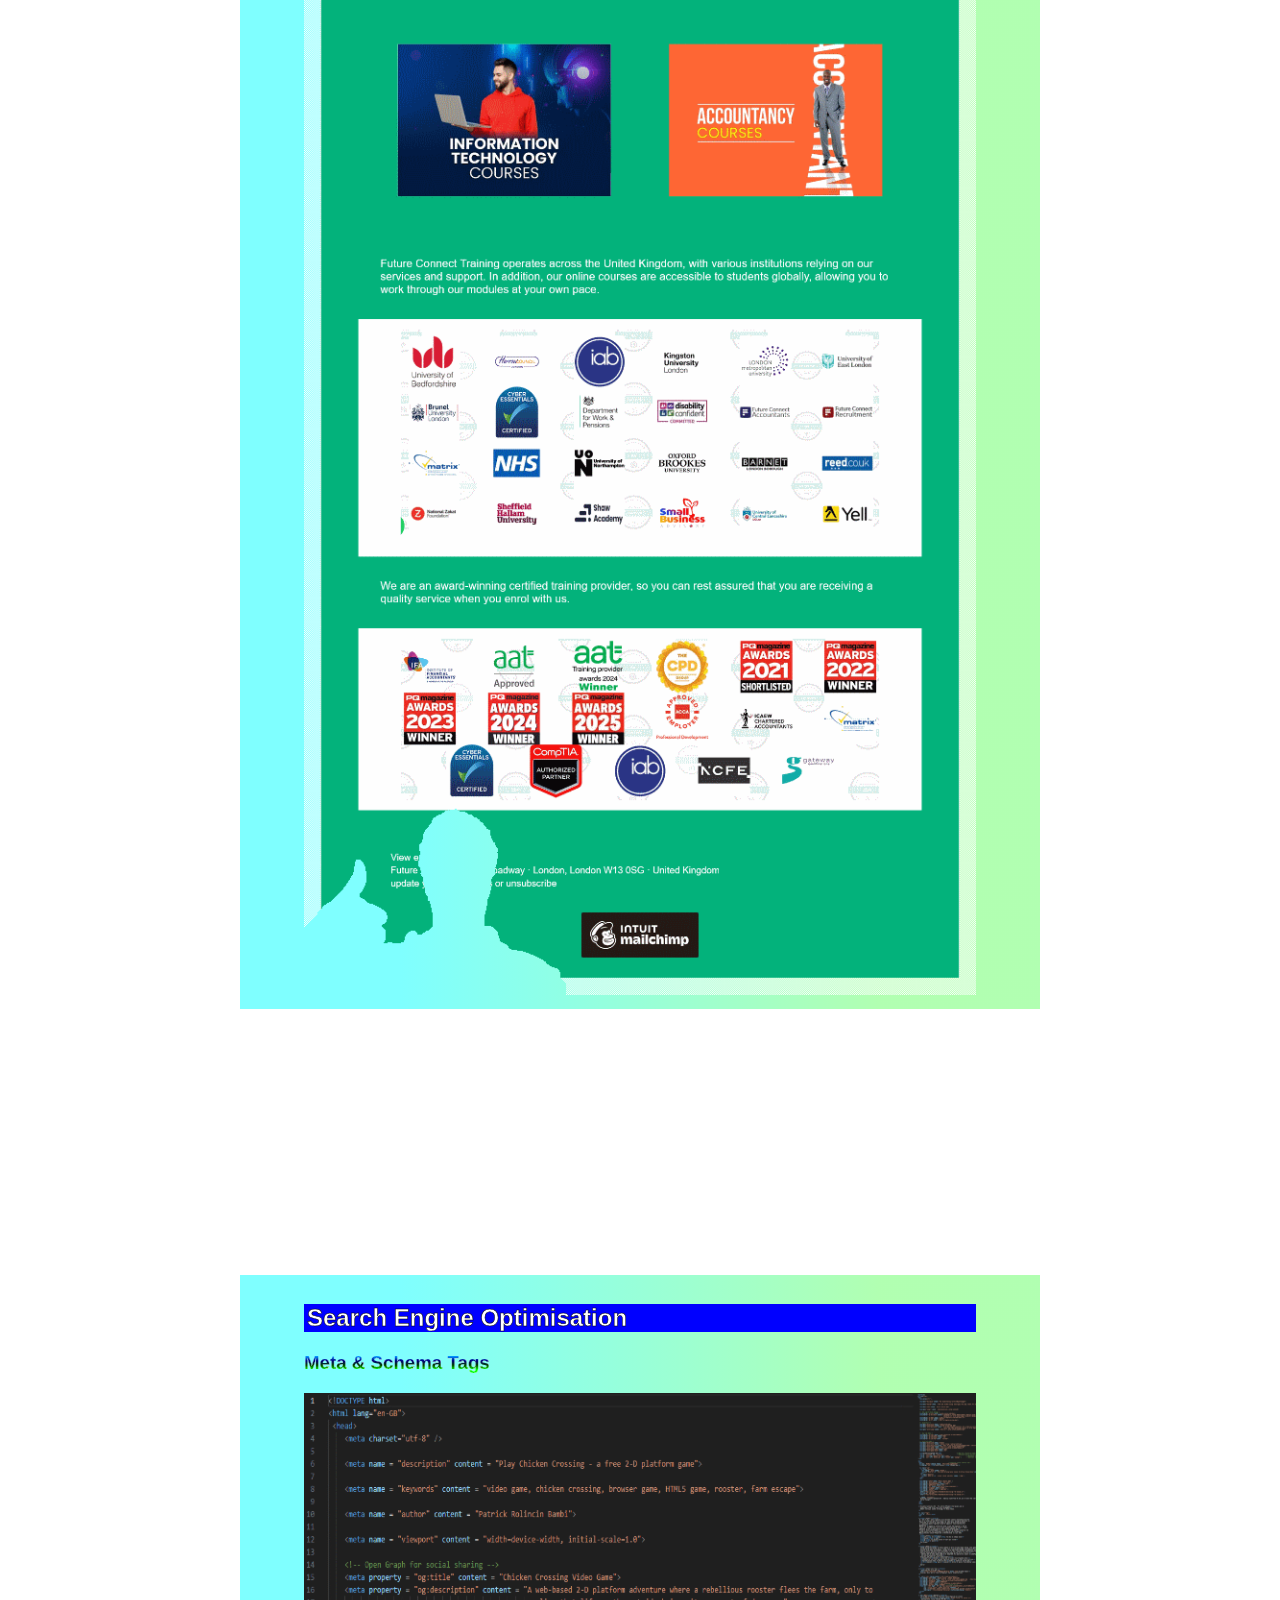
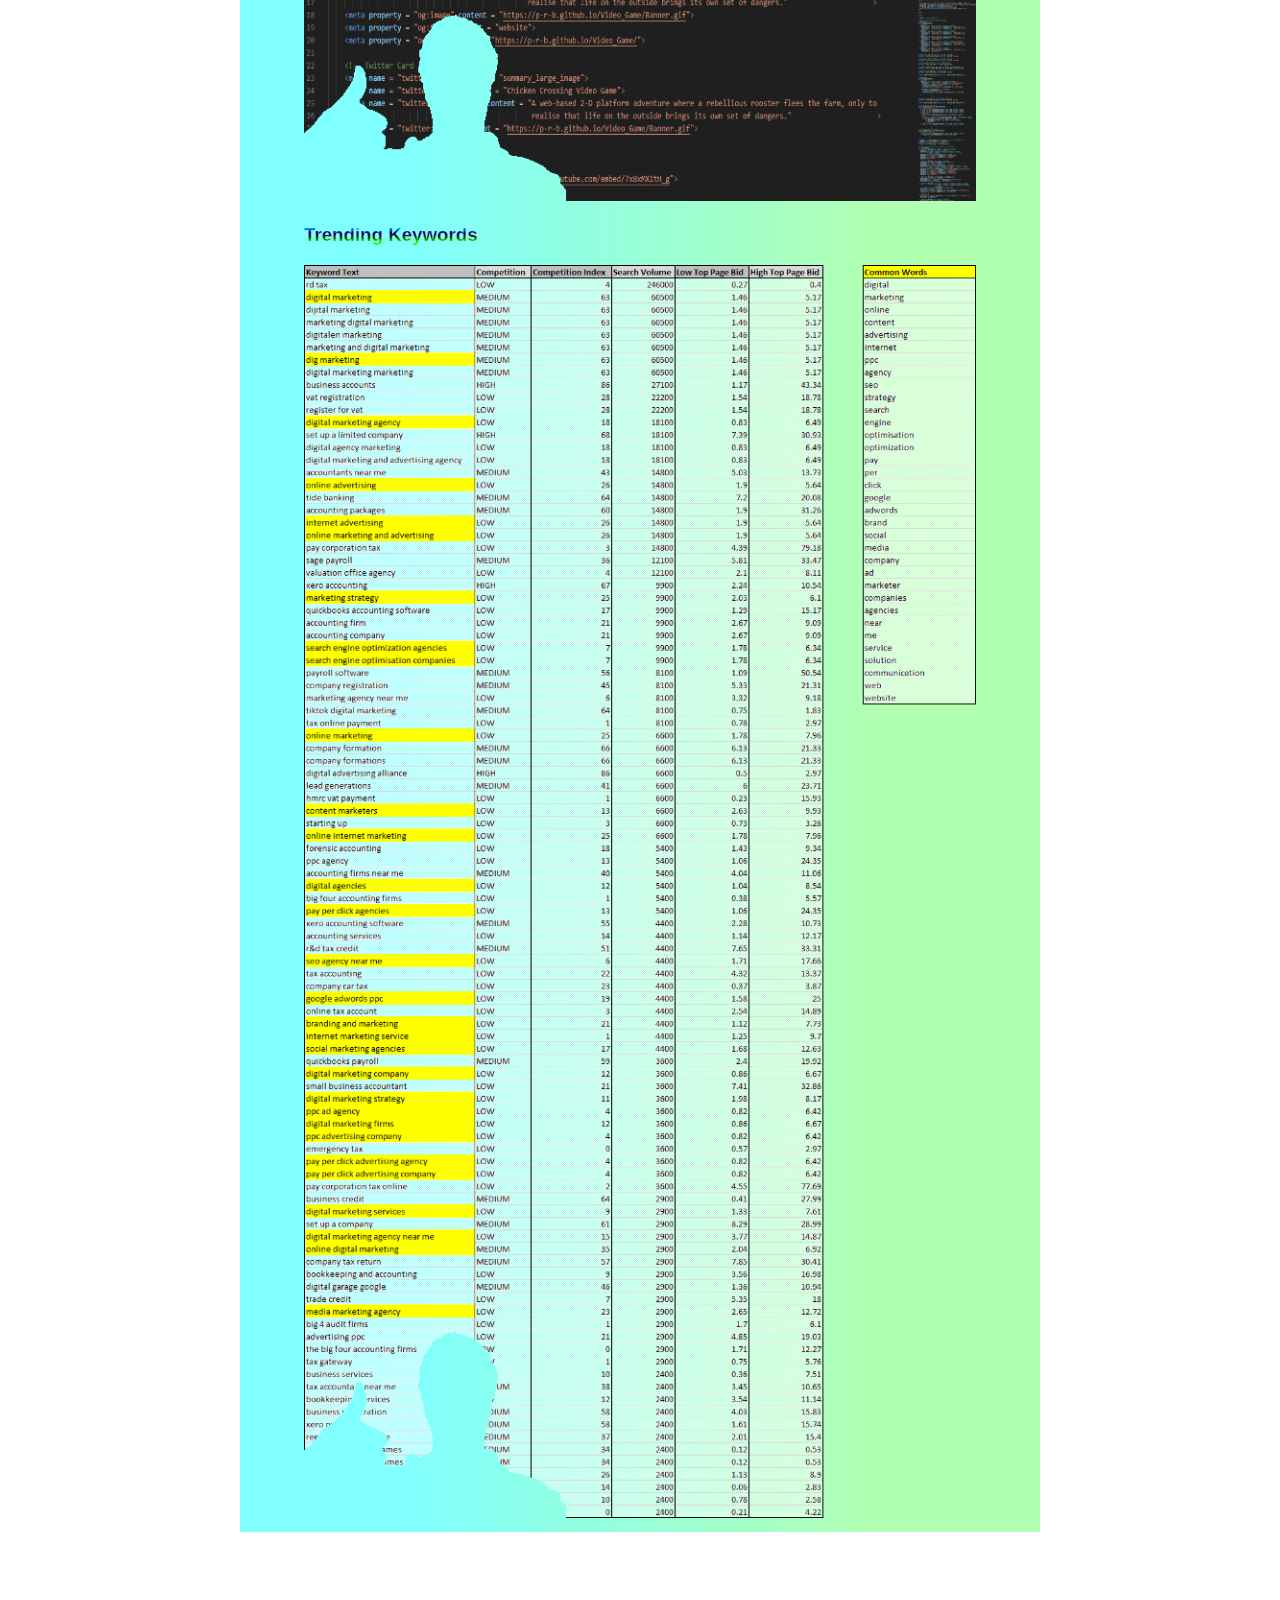
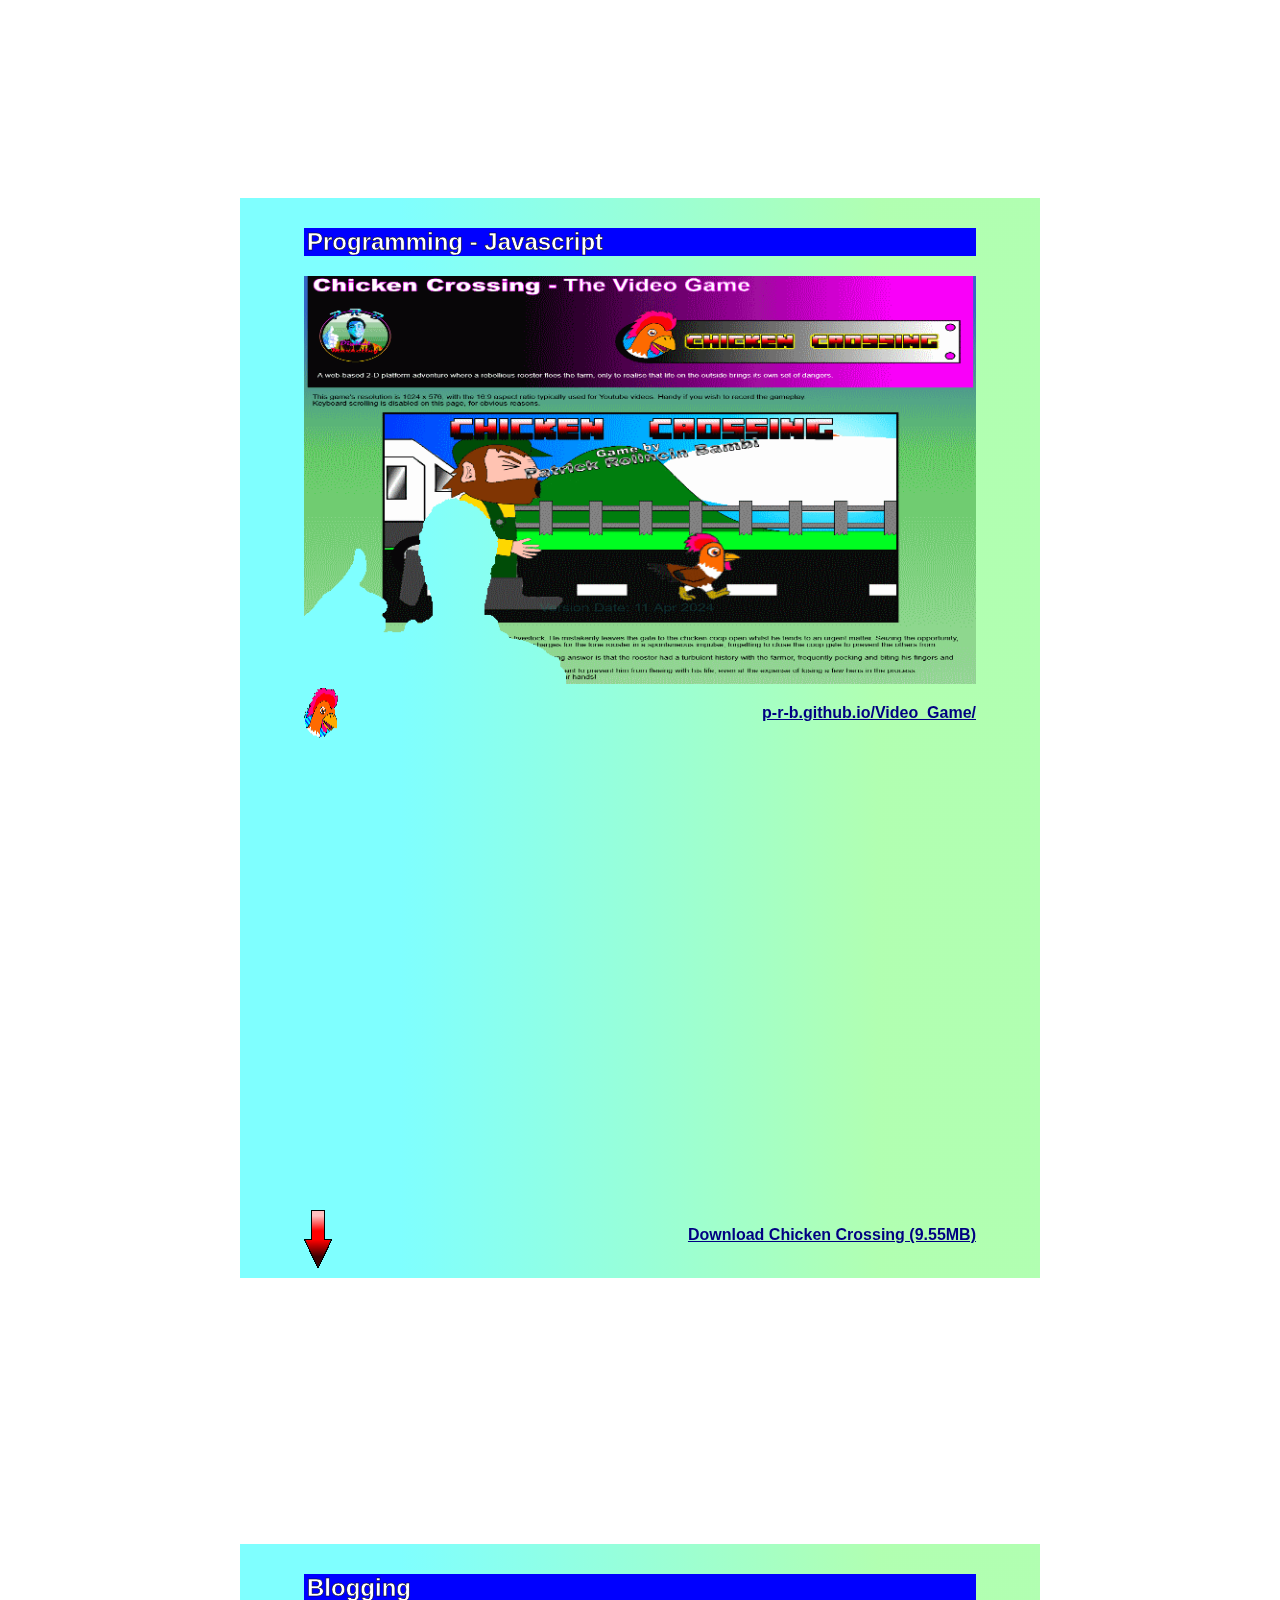
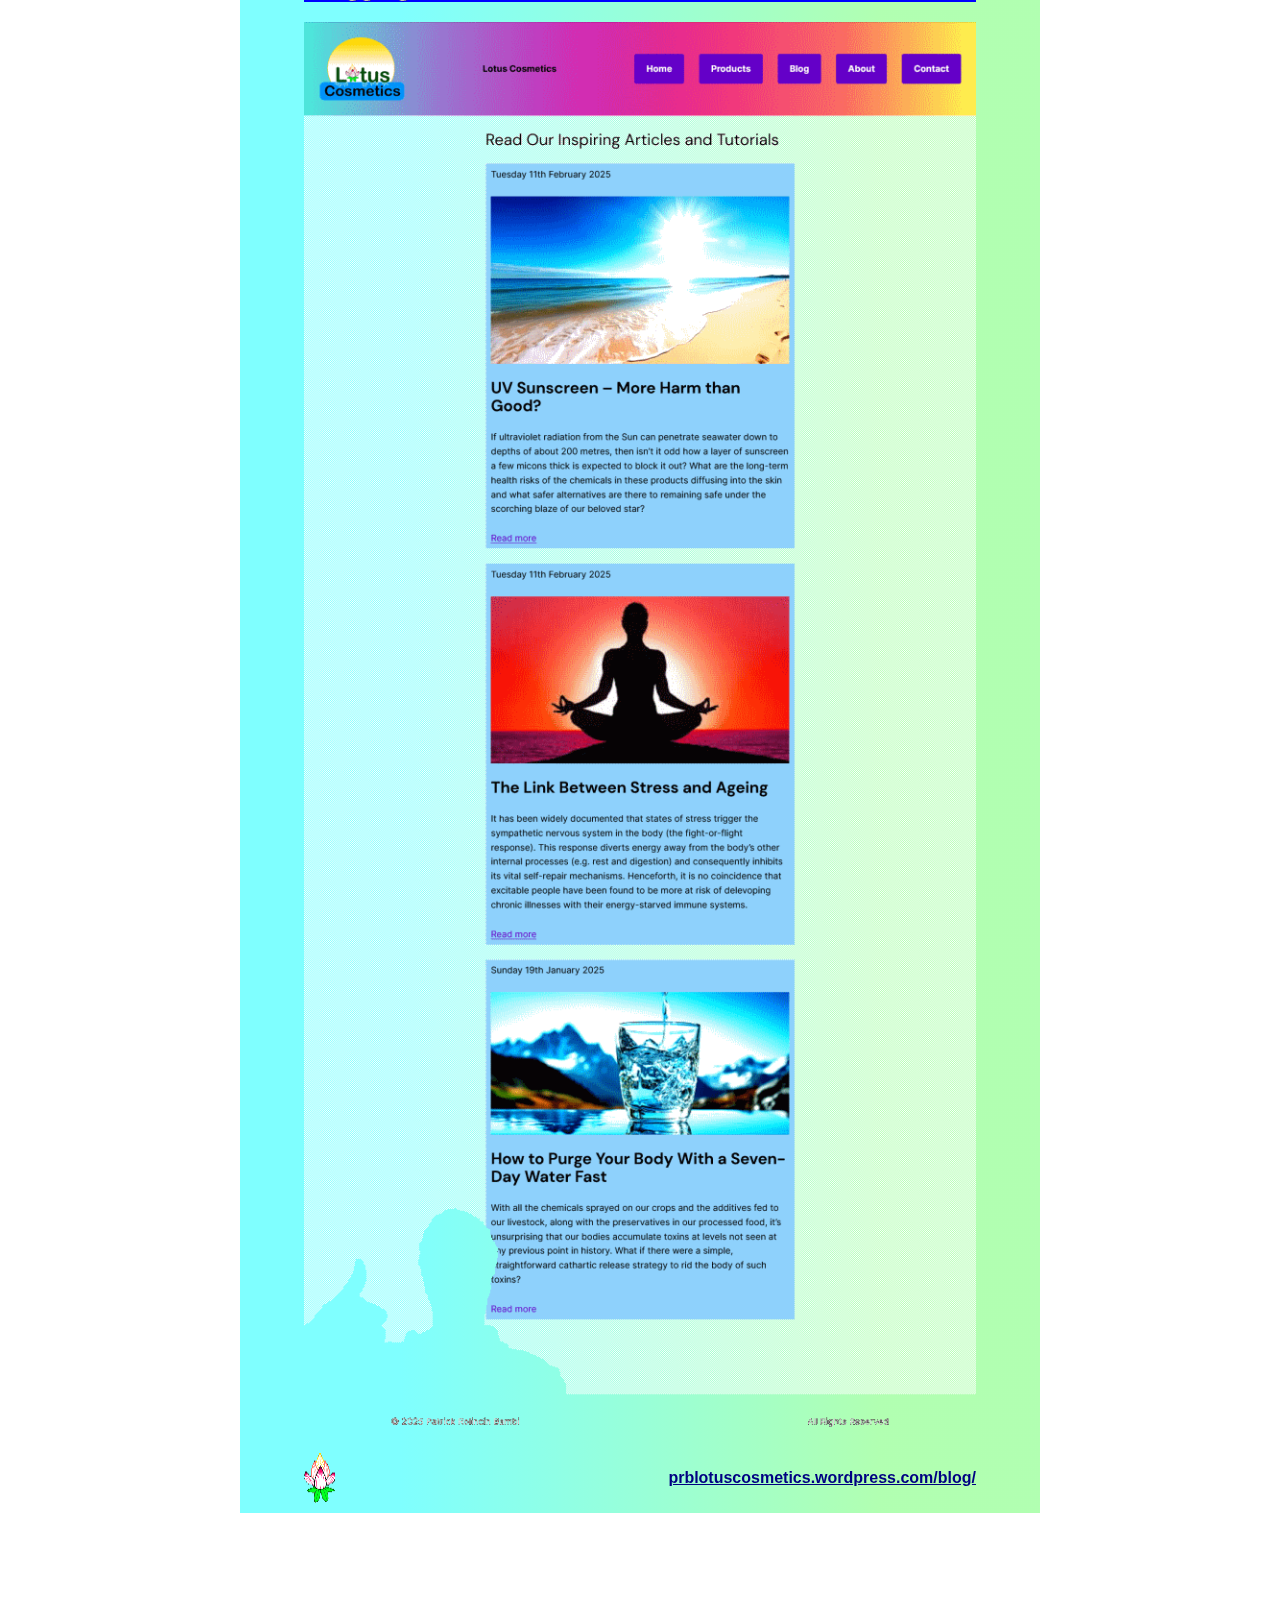
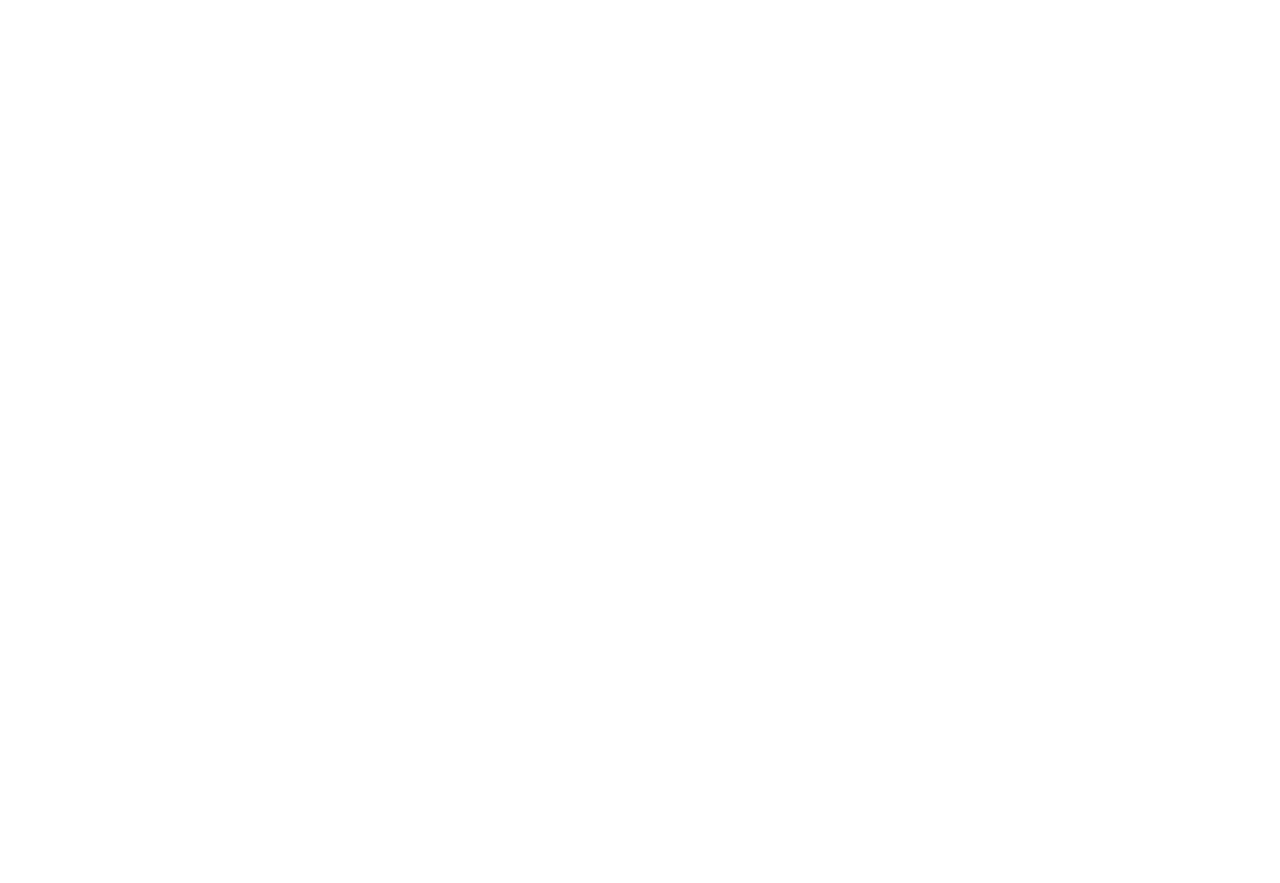
<file: index2.html>
<!DOCTYPE html>
<html lang = "en-GB">
 <head>
    <meta charset="utf-8" />

    <meta name = "description" content = "Official webpage of PRB Digital Marketing">

    <meta name = "keywords" content = "digital marketing, programming, social media, seo, blogging">

    <meta name = "author" content = "Patrick Rolincin Bambi">

    <meta name = "viewport" content = "width=device-width, initial-scale=1.0">

    <title>PRB Digital Marketing</title>                         
    <link rel = "stylesheet" href = "styles2.css" />
    <link rel = "icon" href = "PRB DM Icon.ico" sizes = "32x32" />                             <!--Reference to external icon file-->                 
 </head>
 <body>
  <header>
   <h1><div><img src = "Banner.gif" /></div></h1>
  </header>

  <div class = "Subheader"><h2><img src = "Download Icon.gif" />Scroll Down the Interactive Page<img src = "Download Icon.gif" /></h2></div>
  
  <div id = "Layer">
   <img class = "Loop" src = "Loop.gif" />
   <img class = "Star" src = "Star.gif" />
   <img class = "Clouds" src = "Clouds.gif" />
   <img id = "Valley" src = "Valley.gif" />
   <img id = "Ground" src = "Ground.gif" />
   <div class = "Section">
    <div>                                     
     <h2>Social Media Marketing</h2>
     <img src = "Social Media Screenshot.gif" />
     <a href = "https://www.youtube.com/@PRBDigitalMarketing" target = "_blank">
      <img src = "YT Icon.gif" /> <p><strong>youtube.com/@PRBDigitalMarketing</strong></p></a>
    </div>

    <div>                                     
     <h2>Website Marketing</h2>
     <h3>WordPress</h3>
     <img src = "Lotus Home Screenshot.gif" />
     <a href = "https://prblotuscosmetics.wordpress.com/" target = "_blank">
      <img src = "Lotus Icon.gif" /> <p><strong>prblotuscosmetics.wordpress.com/</strong></p></a><br>
     <img src = "Lotus Range Screenshot.gif" />
     <a href = "https://prblotuscosmetics.wordpress.com/products/" target = "_blank">
      <img src = "Lotus Icon.gif" /> <p><strong>prblotuscosmetics.wordpress.com/products/</strong></p></a><br>
     <h3>Raw Build - HTML, CSS & JavaScript</h3>
     <img src = "WeightWatch Screenshot.gif" />
     <a href = "https://p-r-b.github.io/WeightWatch/" target = "_blank">
      <img src = "WeightWatch Icon.gif" /> <p><strong>p-r-b.github.io/WeightWatch/</strong></p></a>
    </div>

    <div>                                     
     <h2>Email Marketing</h2>
     <img src = "Mailchimp Screenshot.gif" />
    </div>

    <div>                                   
     <h2>Search Engine Optimisation</h2>
     <h3>Meta & Schema Tags</h3>
     <img src = "SEO Screenshot.gif" /><br>
     <h3>Trending Keywords</h3>
     <img src = "Trending Keywords Screenshot.gif" />
    </div>

    <div>                                   
     <h2>Programming - Javascript</h2>
     <img src = "Chicken Crossing Screenshot.gif" />
     <a href = "https://p-r-b.github.io/Video_Game/" target = "_blank">
      <img src = "Chicken Crossing Icon.gif" /> <p><strong>p-r-b.github.io/Video_Game/</strong></p></a><br>
      <div class = "Video" itemscope itemtype = "http://schema.org/VideoObject">
       <meta itemprop = "name" content = "Chicken Crossing - Gameplay Walkthrough">
       <meta itemprop = "description" content = "Watch the official Chicken Crossing gameplay demo - a browser-based 2-D platform game.">
       <meta itemprop = "thumbnailUrl" content = "https://p-r-b.github.io/Video_Game/Banner.gif">
       <meta itemprop = "uploadDate" content = "2025-05-26">
       <meta itemprop = "embedUrl" content = "https://www.youtube.com/embed/7x8xMXItH_g">
       <meta itemprop = "duration" content = "PT19M23S"> <!-- 19 min 23 sec -->
       <iframe width = "800" height = "450" src = "https://www.youtube.com/embed/7x8xMXItH_g?si=4Y8lxWFBdVlj5fn_"
               title = "Chicken Crossing - Gameplay Walkthrough" frameborder = "0"
               allow = "accelerometer; autoplay; clipboard-write; encrypted-media; gyroscope; picture-in-picture; web-share"
               referrerpolicy = "strict-origin-when-cross-origin" allowfullscreen itemprop = "contentUrl"                   >
       </iframe>
      </div>
      <a href = "Chicken Crossing - The Download.zip">
         <img src = "Download Icon.gif" /><p><strong>Download Chicken Crossing (9.55MB)</strong></p></a>
    </div>

    <div>                                     
     <h2>Blogging</h2>
     <img src = "Lotus Blogs Screenshot.gif" />
     <a href = "https://prblotuscosmetics.wordpress.com/blog/" target = "_blank">
      <img src = "Lotus Icon.gif" /> <p><strong>prblotuscosmetics.wordpress.com/blog/</strong></p></a>
    </div>
   </div>
  </div>

  <script>
   setInterval(Touchdown, 16);

   let root = document.documentElement; root.style.setProperty("--scrolltop", root.scrollTop);
   document.addEventListener("scroll", evt => {
    if (document.getElementById("Ground").getBoundingClientRect().y + (668/1366)*window.innerWidth > window.innerHeight)
      {root.style.setProperty("--scrolltop", root.scrollTop)}
    else {root.scrollTop -= 10; if (root.scrollTop < parseFloat(getComputedStyle(root).getPropertyValue("--scrolltop"))) 
            {root.style.setProperty("--scrolltop", root.scrollTop)}
         }                                    });

   function updateScale() {const W = window.innerWidth; document.documentElement.style.setProperty('--W', W);
    const H = window.innerHeight; document.documentElement.style.setProperty('--H', H)
                          }

   var G;                       
   function Touchdown() {
    if (document.getElementById("Valley").getBoundingClientRect().y + 0.5*document.getElementById("Valley").height > window.innerHeight)
      {G = document.getElementById("Valley").getBoundingClientRect().y + document.getElementById("Valley").height}
    else {G = 3*document.getElementById("Valley").getBoundingClientRect().y + 2*document.getElementById("Valley").height - 2*window.innerHeight};
    document.documentElement.style.setProperty('--G', G)
                        }

   window.addEventListener('resize', updateScale); updateScale();
  </script>
 </body>
</html>
</file>
<file: styles.css>
body {font-family: "Magneto", sans-serif; background: 
      linear-gradient(to bottom, rgb(0, 0, 150) 1%, rgb(0, 0, 255) 20%, rgb(0, 150, 255) 50%, white 90%);
      background-attachment: fixed; background-position: center; background-repeat: no-repeat;
      background-size: cover; margin: 0; padding: 0; overflow-x: hidden;                                   }

@font-face {font-family: "Magneto"; src: url("MAGNETOB.woff")}      

h1 {box-sizing: border-box}
h1 img {width: 100%; height: auto}

#Layer {position: relative; max-width: inherit; min-height: 15000px; max-height: 15000px;
        overflow-y: hidden; margin: 0; padding: 0                                        }

.Loop {position: fixed; left: 50%; top: 50%; transform-origin: center center; min-width: 50%; max-width: 50%; 
       transform: translate(-50%, -50%) rotate(calc(var(--scrolltop) * 0.1deg)); z-index: -1; opacity: 0.5   }  
       
.Star {position: fixed; left: 50%; top: 50%; transform: translate(-50%, -50%); min-width: 15%; max-width: 15%; 
       filter: hue-rotate(calc(var(--scrolltop) * 0.25deg)); z-index: -1} 
       
.Clouds {position: fixed; top: 0%; min-width: 100%; max-width: 100%; 
         min-height: calc(var(--H)*var(--H)/var(--W)); max-height: calc(var(--H)*var(--H)/var(--W));
         translate: 0px calc(var(--scrolltop) * (var(--W)/var(--H)) * -0.05px); z-index: -1         } 
         
#Valley {position: fixed; top: calc((1 + 0.5*(var(--W)/var(--H))) * 100%); 
         min-width: 100%; max-width: 100%; translate: 0px calc(var(--scrolltop)*((1 + var(--W)/var(--H)) * -0.065px))}        
         
#Ground {position: fixed; top: 0%; 
         min-width: 100%; max-width: 100%; min-height: calc(var(--W)*1px); max-height: calc(var(--W)*1px);
         background: url(Ground.gif); background-repeat: no-repeat; background-size: 100% 100%; translate: 0px calc(var(--G)*1px)}        

.Logo {position: absolute; bottom: 0%}

.Section {min-height: calc(var(--W)*10px); max-height: calc(var(--W)*10px); display: flex; flex-direction: column; 
          justify-content: space-between; translate: 0px calc((var(--W) - var(--scrolltop))*1px*var(--W)/var(--H))}
.Section > div {background-size: cover; box-sizing: border-box; 
                border-style: solid; background: linear-gradient(to right, rgba(0, 255, 255, 0.5) 20%, rgba(100, 255, 100, 0.5) 80%); 
                padding: 10px 5% 10px 5%; margin: auto; border-width: 0; margin-bottom: 50px; width: inherit; position: relative                                    }
.Section > div:hover {background: linear-gradient(to right, rgba(255, 255, 0, 0.5) 20%, rgba(255, 255, 255, 0.5) 80%)}

.Section div img {position: relative}
a {display: flex; color: rgb(0, 0, 130); justify-content: space-between; overflow-wrap: anywhere}
.Section div:hover a {color: rgb(0, 70, 0)}

h2 {padding-left: 3px; padding-right: 3px; color: white; background-color: blue; 
    -webkit-text-stroke-width: 0.5px; -webkit-text-stroke-color: black}
.Section div h2{padding-left: 3px; padding-right: 3px; color: white; background-color: blue; 
                -webkit-text-stroke-width: 0.5px; -webkit-text-stroke-color: black}
.Section div:hover h2{background-color: green; -webkit-text-stroke-color: black}
.Subheader h2 {margin: 0; text-align: center; padding: 30px; color: black; 
               -webkit-text-stroke-width: 0.5px; -webkit-text-stroke-color: white;
               background: linear-gradient(to bottom, rgba(0, 0, 150, 0.5) 1%, rgba(0, 150, 150, 0.5) 20%, rgba(0, 150, 150, 0.5) 35%,
               rgba(0, 255, 0, 0.5) 55%, rgba(0, 255, 0, 0.5) 65%, rgba(255, 255, 255, 0.5) 90%); display: flex; 
               justify-content: space-evenly                                                                                                }


h3 {background: linear-gradient(to bottom, rgb(0, 75, 150) 20%, rgb(0, 0, 100) 40%, rgb(0, 50, 0) 60%, rgb(0, 200, 0) 80%);
    -webkit-background-clip: text; -moz-background-clip: text; -webkit-text-fill-color: transparent; -moz-text-fill-color: transparent;
    -webkit-text-stroke-color: white; -webkit-text-stroke-width: 0.01em                                                              }  
.Section div:hover h3{
    background: linear-gradient(to bottom, rgb(0, 50, 0) 20%, rgb(50, 150, 0) 40%, rgb(255, 255, 255) 90%);
    -webkit-background-clip: text; -moz-background-clip: text; -webkit-text-fill-color: transparent; -moz-text-fill-color: transparent;
    -webkit-text-stroke-color: black                                                                                                 }                 

.Section img, iframe {max-width: 100%}

.Video {position: relative; overflow: hidden; width: 100%; padding-top: 56.25%}

iframe {position: absolute; top: 0; left: 0; bottom: 0; right: 0; width: 100%; height: 100%}
</file>
<file: styles2.css>
body {font-family: Arial, sans-serif; background: 
      linear-gradient(to bottom, rgb(0, 0, 150) 1%, purple 20%, rgb(200, 0, 200) 50%, yellow 90%);
      background-attachment: fixed; background-position: center; background-repeat: no-repeat;
      background-size: cover; margin: 0; padding: 0; overflow-x: hidden;                                   }

h1 {box-sizing: border-box}
h1 img {width: 100%; height: auto}

#Layer {position: relative; max-width: inherit; min-height: 15000px; max-height: 15000px;
        overflow-y: hidden; margin: 0; padding: 0                                        }

.Loop {position: fixed; left: 50%; top: 50%; transform-origin: center center; min-width: 50%; max-width: 50%; 
       transform: translate(-50%, -50%) rotate(calc(var(--scrolltop) * 0.1deg)); z-index: -1                 }  
       
.Star {position: fixed; left: 50%; top: 50%; transform: translate(-50%, -50%); min-width: 15%; max-width: 15%; 
       filter: hue-rotate(calc(var(--scrolltop) * 0.25deg)); z-index: -1} 
       
.Clouds {position: fixed; top: 0%; min-width: 100%; max-width: 100%; 
         min-height: calc(var(--H)*var(--H)/var(--W)); max-height: calc(var(--H)*var(--H)/var(--W));
         translate: 0px calc(var(--scrolltop) * (var(--W)/var(--H)) * -0.05px); z-index: -1         } 
         
#Valley {position: fixed; top: calc((1 + 0.5*(var(--W)/var(--H))) * 100%); 
         min-width: 100%; max-width: 100%; translate: 0px calc(var(--scrolltop)*((1 + var(--W)/var(--H)) * -0.065px))}        
         
#Ground {position: fixed; top: 0%; 
         min-width: 100%; max-width: 100%; min-height: calc(var(--W)*1px); max-height: calc(var(--W)*1px);
         background: url(Ground.gif); background-repeat: no-repeat; background-size: 100% 100%; translate: 0px calc(var(--G)*1px)}        

.Logo {position: absolute; bottom: 0%}

.Section {min-height: calc(var(--W)*10px); max-height: calc(var(--W)*10px); display: flex; flex-direction: column; 
          justify-content: space-between; translate: 0px calc((var(--W) - var(--scrolltop))*1px)                  }
.Section > div {background-size: cover; box-sizing: border-box; max-width: 800px;
                border-style: solid; background: linear-gradient(to right, rgba(0, 255, 255, 0.5) 20%, rgba(100, 255, 100, 0.5) 80%); 
                padding: 10px 5% 10px 5%; margin: auto; border-width: 0; margin-bottom: 50px; width: inherit; position: relative                                    }
.Section > div:hover {background: linear-gradient(to right, rgba(255, 255, 0, 0.5) 20%, rgba(255, 255, 255, 0.5) 80%)}

.Section div img {position: relative}
a {max-width: 700px; display: flex; color: rgb(0, 0, 130); justify-content: space-between}
.Section div:hover a {color: rgb(0, 70, 0)}*/

h2 {padding-left: 3px; padding-right: 3px; color: white; background-color: blue; 
    -webkit-text-stroke-width: 0.5px; -webkit-text-stroke-color: black}
.Section div h2{padding-left: 3px; padding-right: 3px; color: white; background-color: blue; 
                -webkit-text-stroke-width: 0.5px; -webkit-text-stroke-color: black}
.Section div:hover h2{background-color: green; -webkit-text-stroke-color: black}
.Subheader h2 {margin: 0; text-align: center; padding: 30px; color: black; 
               -webkit-text-stroke-width: 0.5px; -webkit-text-stroke-color: white;
               background: linear-gradient(to bottom, rgba(0, 0, 150, 0.5) 1%, rgba(0, 150, 150, 0.5) 20%, rgba(0, 150, 150, 0.5) 35%,
               rgba(0, 255, 0, 0.5) 55%, rgba(0, 255, 0, 0.5) 65%, rgba(255, 255, 255, 0.5) 90%); display: flex; 
               justify-content: space-evenly                                                                                                }


h3 {background: linear-gradient(to bottom, rgb(0, 150, 255) 20%, rgb(0, 0, 130) 40%, rgb(0, 70, 0) 60%, rgb(0, 255, 0) 80%);
    -webkit-background-clip: text; -moz-background-clip: text; -webkit-text-fill-color: transparent; -moz-text-fill-color: transparent;
    -webkit-text-stroke-color: white; -webkit-text-stroke-width: 0.01em                                                              }  
.Section div:hover h3{
    background: linear-gradient(to bottom, rgb(255, 0, 0) 20%, rgb(100, 0, 0) 40%, rgb(100, 100, 0) 60%, rgb(255, 255, 0) 80%);
    -webkit-background-clip: text; -moz-background-clip: text; -webkit-text-fill-color: transparent; -moz-text-fill-color: transparent;
    -webkit-text-stroke-color: purple                                                                                                 }                 

.Section img, iframe {max-width: 100%}
</file>
